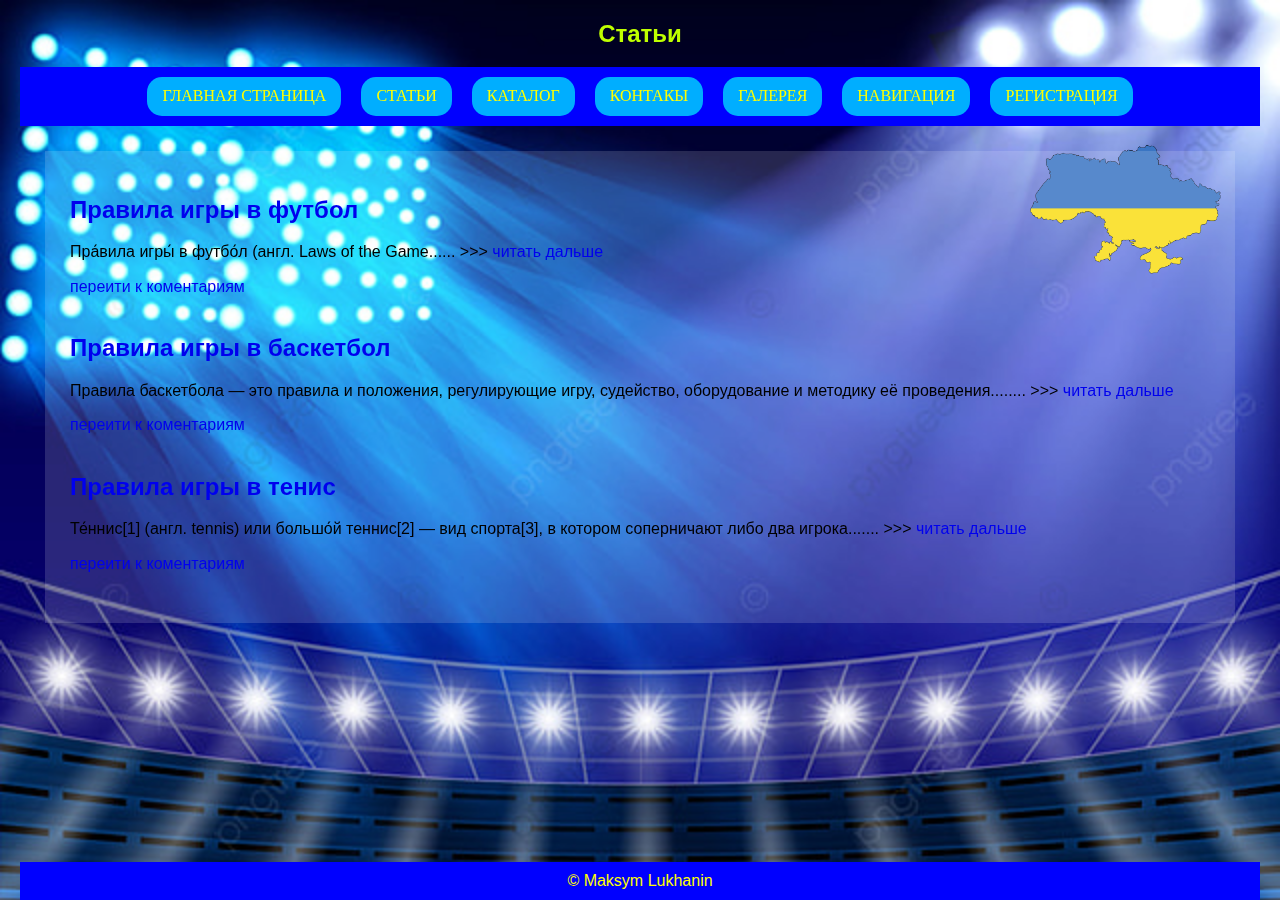
<file: pages/articles.html>
<!DOCTYPE html>
<html lang="en">

<head>
  <meta charset="UTF-8">
  <meta http-equiv="X-UA-Compatible" content="IE=edge">
  <meta name="viewport" content="width=device-width, initial-scale=1.0">
  <title>Статьи</title>
  <link rel="preconnect" href="https://fonts.googleapis.com">
  <link rel="preconnect" href="https://fonts.gstatic.com" crossorigin>
  <link href="https://fonts.googleapis.com/css2?family=Lato:wght@100;300;400;700&display=swap" rel="stylesheet">
  <link rel="stylesheet" href="../css/normalize.css">
  <link rel="stylesheet" href="../css/style.css">
</head>

<body>

  <div class="container">

    <h2 class="titles">Статьи</h2>

    <nav class="nav">
      <ol class="nav-top">
        <li class="nav-top-item">
          <a class="nav-top-link" href="../index.html">Главная страница</a>
        </li>
        <li class="nav-top-item">
          <a class="nav-top-link" href="articles.html">Статьи</a>
        </li>
        <li class="nav-top-item">
          <a class="nav-top-link" href="catalog.html">Каталог</a>
        </li>
        <li class="nav-top-item">
          <a class="nav-top-link" href="contacts.html">Контакы</a>
        </li>
        <li class="nav-top-item">
          <a class="nav-top-link" href="gallery.html">Галерея</a>
        </li>
        <li class="nav-top-item">
          <a class="nav-top-link" href="page-nav.html">Навигация</a>
        </li>
        <li class="nav-top-item">
          <a class="nav-top-link" href="registration.html">Регистрация</a>
        </li>
      </ol>
    </nav>

    <div class="content">
      <div>
        <h2>
          <a href="articles/football.html">Правила игры в футбол</a>
        </h2>
        <p>
          Пра́вила игры́ в футбо́л (англ. Laws of the Game...... >>>
          <a href="articles/football.html">читать дальше</a>
        </p>
        <div>
          <a href="articles/football.html#coments">переити к коментариям</a>
        </div>
      </div>

      <br>

      <div>
        <h2>
          <a href="articles/basketboll.html">Правила игры в баскетбол</a>
        </h2>
        <p>
          Правила баскетболa — это правила и положения, регулирующие игру, судейство, оборудование и методику её
          проведения........ >>>
          <a href="articles/basketboll.html">читать дальше</a>
        </p>
        <div>
          <a href="articles/basketboll.html#coments">переити к коментариям</a>
        </div>
      </div>

      <br>

      <div>
        <h2>
          <a href="articles/tenis.html">Правила игры в тенис</a>
        </h2>
        <p>
          Те́ннис[1] (англ. tennis) или большо́й теннис[2] — вид спорта[3], в котором соперничают либо два игрока.......
          >>>
          <a href="articles/tenis.html">читать дальше</a>
        </p>
        <div>
          <a href="articles/tenis.html#coments">переити к коментариям</a>
        </div>
      </div>
    </div>


    <footer>
      <div class="copyrate">&copy; Maksym Lukhanin</div>
    </footer>

  </div>

</body>

</html>
</file>
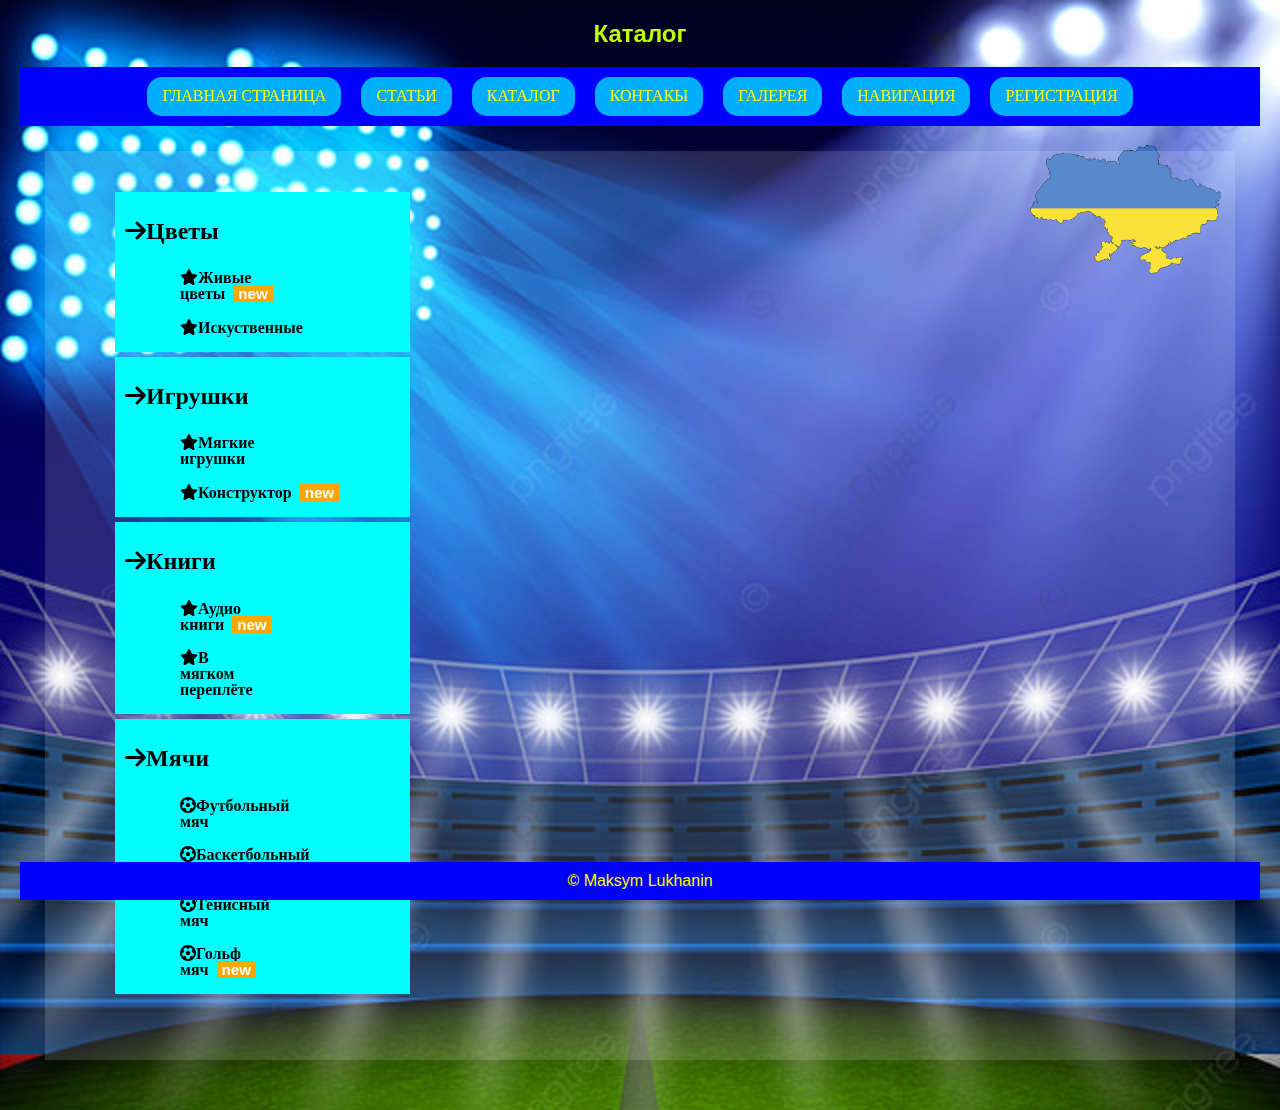
<file: pages/catalog.html>
<!DOCTYPE html>
<html lang="en">

<head>
  <meta charset="UTF-8">
  <meta http-equiv="X-UA-Compatible" content="IE=edge">
  <meta name="viewport" content="width=device-width, initial-scale=1.0">
  <title>Каталог</title>
  <link rel="preconnect" href="https://fonts.googleapis.com">
  <link rel="preconnect" href="https://fonts.gstatic.com" crossorigin>
  <link href="https://fonts.googleapis.com/css2?family=Lato:wght@100;300;400;700&display=swap" rel="stylesheet">
  <link rel="stylesheet" href="https://cdnjs.cloudflare.com/ajax/libs/font-awesome/6.2.1/css/all.min.css">
  <link rel="stylesheet" href="../css/normalize.css">
  <link rel="stylesheet" href="../css/style.css">
</head>

<body>

  <div class="container">

    <h2 class="titles">Каталог</h2>

    <nav class="nav">
      <ol class="nav-top">
        <li class="nav-top-item">
          <a class="nav-top-link" href="../index.html">Главная страница</a>
        </li>
        <li class="nav-top-item">
          <a class="nav-top-link" href="articles.html">Статьи</a>
        </li>
        <li class="nav-top-item">
          <a class="nav-top-link" href="catalog.html">Каталог</a>
        </li>
        <li class="nav-top-item">
          <a class="nav-top-link" href="contacts.html">Контакы</a>
        </li>
        <li class="nav-top-item">
          <a class="nav-top-link" href="gallery.html">Галерея</a>
        </li>
        <li class="nav-top-item">
          <a class="nav-top-link" href="page-nav.html">Навигация</a>
        </li>
        <li class="nav-top-item">
          <a class="nav-top-link" href="registration.html">Регистрация</a>
        </li>
      </ol>
    </nav>

    <div class="content">


      <ul>

        <li class="catalog-style">
          <h2>
            <i class="fa-solid fa-arrow-right">Цветы</i>
          </h2>
          <ul>
            <li class="catalog-style">
              <i class="fa-sharp fa-solid fa-star new">Живые цветы</i>
            </li>
            <li class="catalog-style">
              <i class="fa-sharp fa-solid fa-star">Искуственные</i>
            </li>
          </ul>
        </li>

        <li class="catalog-style">
          <h2>
            <i class="fa-solid fa-arrow-right">Игрушки</i>
          </h2>
          <ul>
            <li class="catalog-style">
              <i class="fa-sharp fa-solid fa-star">Мягкие игрушки</i>
            </li>
            <li class="catalog-style">
              <i class="fa-sharp fa-solid fa-star new">Конструктор</i>
            </li>
          </ul>
        </li>

        <li class="catalog-style">
          <h2>
            <i class="fa-solid fa-arrow-right">Книги</i>
          </h2>
          <ul>
            <li class="catalog-style">
              <i class="fa-sharp fa-solid fa-star new">Аудио книги</i>
            </li>
            <li class="catalog-style">
              <i class="fa-sharp fa-solid fa-star">В мягком переплёте</i>
            </li>
          </ul>
        </li>

        <li class="catalog-style">
          <h2>
            <i class="fa-solid fa-arrow-right">Мячи</i>
          </h2>
          <ul>
            <li class="catalog-style">
              <i class="fa-sharp fa-solid fa-futbol">Футбольный мяч</i>
            </li>
            <li class="catalog-style">
              <i class="fa-sharp fa-solid fa-futbol">Баскетбольный мяч</i>
            </li>
            <li class="catalog-style">
              <i class="fa-sharp fa-solid fa-futbol">Тенисный мяч</i>
            </li>
            <li class="catalog-style">
              <i class="fa-sharp fa-solid fa-futbol new">Гольф мяч</i>
            </li>
          </ul>
        </li>

      </ul>


    </div>

    <footer>
      <div class="copyrate">&copy; Maksym Lukhanin</div>
    </footer>

  </div>

</body>

</html>
</file>
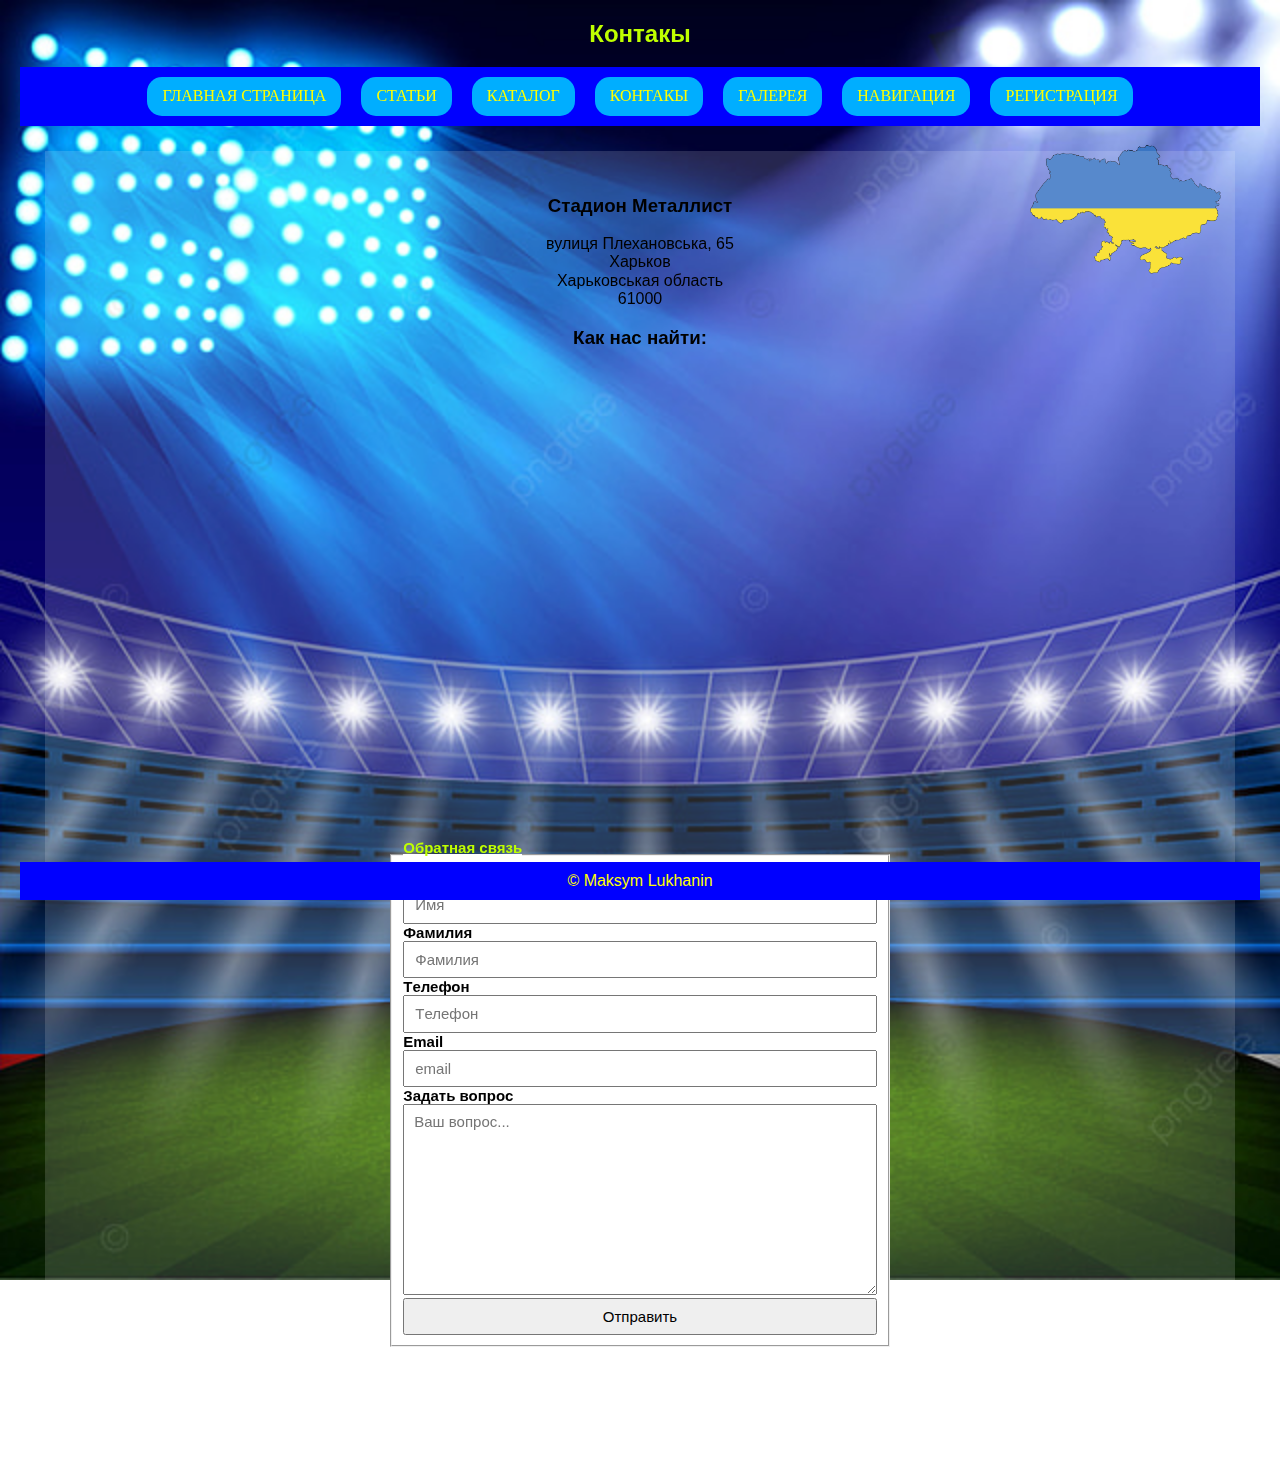
<file: pages/contacts.html>
<!DOCTYPE html>
<html lang="en">

<head>
  <meta charset="UTF-8">
  <meta http-equiv="X-UA-Compatible" content="IE=edge">
  <meta name="viewport" content="width=device-width, initial-scale=1.0">
  <title>Контакы</title>
  <link rel="preconnect" href="https://fonts.googleapis.com">
  <link rel="preconnect" href="https://fonts.gstatic.com" crossorigin>
  <link href="https://fonts.googleapis.com/css2?family=Lato:wght@100;300;400;700&display=swap" rel="stylesheet">
  <link rel="stylesheet" href="../css/normalize.css">
  <link rel="stylesheet" href="../css/style.css">
</head>

<body>

  <div class="container">

    <h2 class="titles">Контакы</h2>

    <nav class="nav">
      <ol class="nav-top">
        <li class="nav-top-item">
          <a class="nav-top-link" href="../index.html">Главная страница</a>
        </li>
        <li class="nav-top-item">
          <a class="nav-top-link" href="articles.html">Статьи</a>
        </li>
        <li class="nav-top-item">
          <a class="nav-top-link" href="catalog.html">Каталог</a>
        </li>
        <li class="nav-top-item">
          <a class="nav-top-link" href="contacts.html">Контакы</a>
        </li>
        <li class="nav-top-item">
          <a class="nav-top-link" href="gallery.html">Галерея</a>
        </li>
        <li class="nav-top-item">
          <a class="nav-top-link" href="page-nav.html">Навигация</a>
        </li>
        <li class="nav-top-item">
          <a class="nav-top-link" href="registration.html">Регистрация</a>
        </li>
      </ol>
    </nav>

    <div class="content">

      <div class="cont">

        <div>
          <h3>Стадион Металлист</h3>
          <p>вулиця Плехановська, 65 <br> Харьков <br> Харьковськая область <br> 61000</p>
        </div>

        <div>
          <h3>Как нас найти:</h3>
          <iframe
            src="https://www.google.com/maps/embed?pb=!1m18!1m12!1m3!1d2565.6257021283195!2d36.25935921571446!3d49.980877579413395!2m3!1f0!2f0!3f0!3m2!1i1024!2i768!4f13.1!3m3!1m2!1s0x4127a084fb705883%3A0x1d75da3fa9345f06!2z0JzQtdGC0LDQu9C70LjRgdGC!5e0!3m2!1sru!2sua!4v1668761960587!5m2!1sru!2sua"
            width="600" height="450" style="border:0;" allowfullscreen="" loading="lazy"
            referrerpolicy="no-referrer-when-downgrade"></iframe>
        </div>

      </div>

      <fieldset>
        <legend>Обратная связь</legend>

        <form action="https://tests.fomenko.top/echo/index.php" method="get">

          <div>
            <label for="name">Имя</label>
            <input id="name" name="name" placeholder="Имя" type="text">
          </div>

          <div>
            <label for="surname">Фамилия</label>
            <input id="surname" name="surname" placeholder="Фамилия" type="text">
          </div>

          <div>
            <label for="telf">Tелефон</label>
            <input id="telf" name="telf" placeholder="Tелефон" type="text">
          </div>

          <div>
            <label for="maile">Email</label>
            <input id="maile" name="maile" placeholder="email" type="text">
          </div>

          <div>
            <label for="txte">Задать вопрос</label>
            <textarea name="txte" id="txte" cols="40" rows="10" placeholder="Ваш вопрос..."></textarea>
          </div>

          <div>
            <button type="submit">Отправить</button>
          </div>

        </form>
      </fieldset>

    </div>

    <footer>
      <div class="copyrate">&copy; Maksym Lukhanin</div>
    </footer>

  </div>

</body>

</html>
</file>
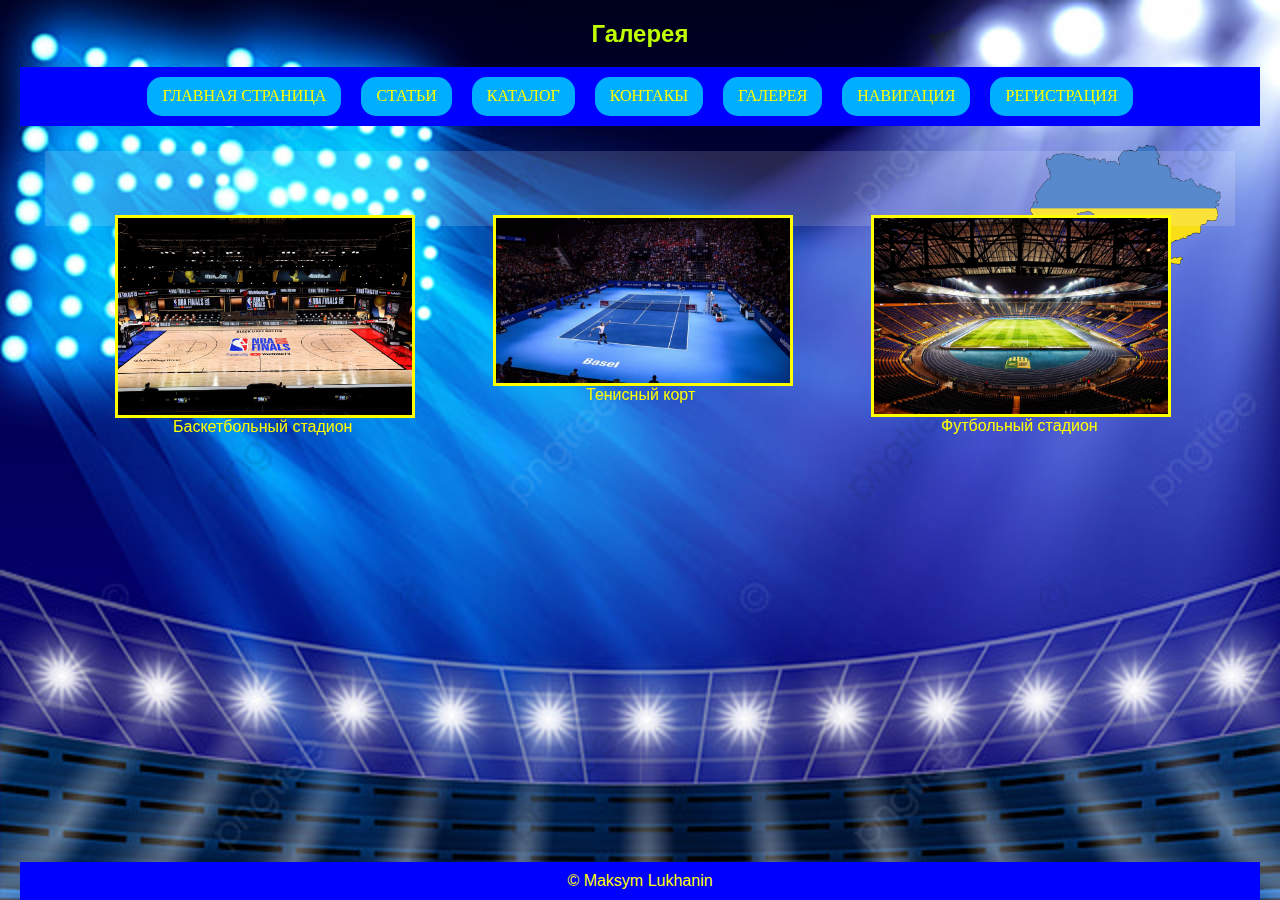
<file: pages/gallery.html>
<!DOCTYPE html>
<html lang="en">

<head>
  <meta charset="UTF-8">
  <meta http-equiv="X-UA-Compatible" content="IE=edge">
  <meta name="viewport" content="width=device-width, initial-scale=1.0">
  <title>Галерея</title>
  <link rel="preconnect" href="https://fonts.googleapis.com">
  <link rel="preconnect" href="https://fonts.gstatic.com" crossorigin>
  <link href="https://fonts.googleapis.com/css2?family=Lato:wght@100;300;400;700&display=swap" rel="stylesheet">
  <link rel="stylesheet" href="../css/normalize.css">
  <link rel="stylesheet" href="../css/style.css">
</head>

<body>

  <div class="container">

    <h2 class="titles">Галерея</h2>

    <nav class="nav">
      <ol class="nav-top">
        <li class="nav-top-item">
          <a class="nav-top-link" href="../index.html">Главная страница</a>
        </li>
        <li class="nav-top-item">
          <a class="nav-top-link" href="articles.html">Статьи</a>
        </li>
        <li class="nav-top-item">
          <a class="nav-top-link" href="catalog.html">Каталог</a>
        </li>
        <li class="nav-top-item">
          <a class="nav-top-link" href="contacts.html">Контакы</a>
        </li>
        <li class="nav-top-item">
          <a class="nav-top-link" href="gallery.html">Галерея</a>
        </li>
        <li class="nav-top-item">
          <a class="nav-top-link" href="page-nav.html">Навигация</a>
        </li>
        <li class="nav-top-item">
          <a class="nav-top-link" href="registration.html">Регистрация</a>
        </li>
      </ol>
    </nav>

    <div class="content">

      <div class="picture-frame">
        <a href="../img/football.jpeg">
          <img class="picture-frame-img" src="../img/football.jpeg" alt="Футбольный стадион" width="300">
          <span class="soccer-fields">Футбольный стадион</span>
        </a>
      </div>

      <div class="picture-frame">
        <a href="../img/-desktop-swiss-indoors-basel-2022-MB1-DAIMANI-VIP-Tickets.jpg">
          <img class="picture-frame-img" src="../img/-desktop-swiss-indoors-basel-2022-MB1-DAIMANI-VIP-Tickets.jpg"
            alt="Тенисный корт" width="300">
          <span class="tennis-court">Тенисный корт</span>
        </a>
      </div>

      <div class="picture-frame">
        <a href="../img/basketball.jpeg">
          <img class="picture-frame-img" src="../img/basketball.jpeg" alt="Баскетбольный стадион" width="300">
          <span class="Basketball-court">Баскетбольный стадион</span>
        </a>
      </div>

    </div>

    <footer>
      <div class="copyrate">&copy; Maksym Lukhanin</div>
    </footer>

  </div>

</body>

</html>
</file>
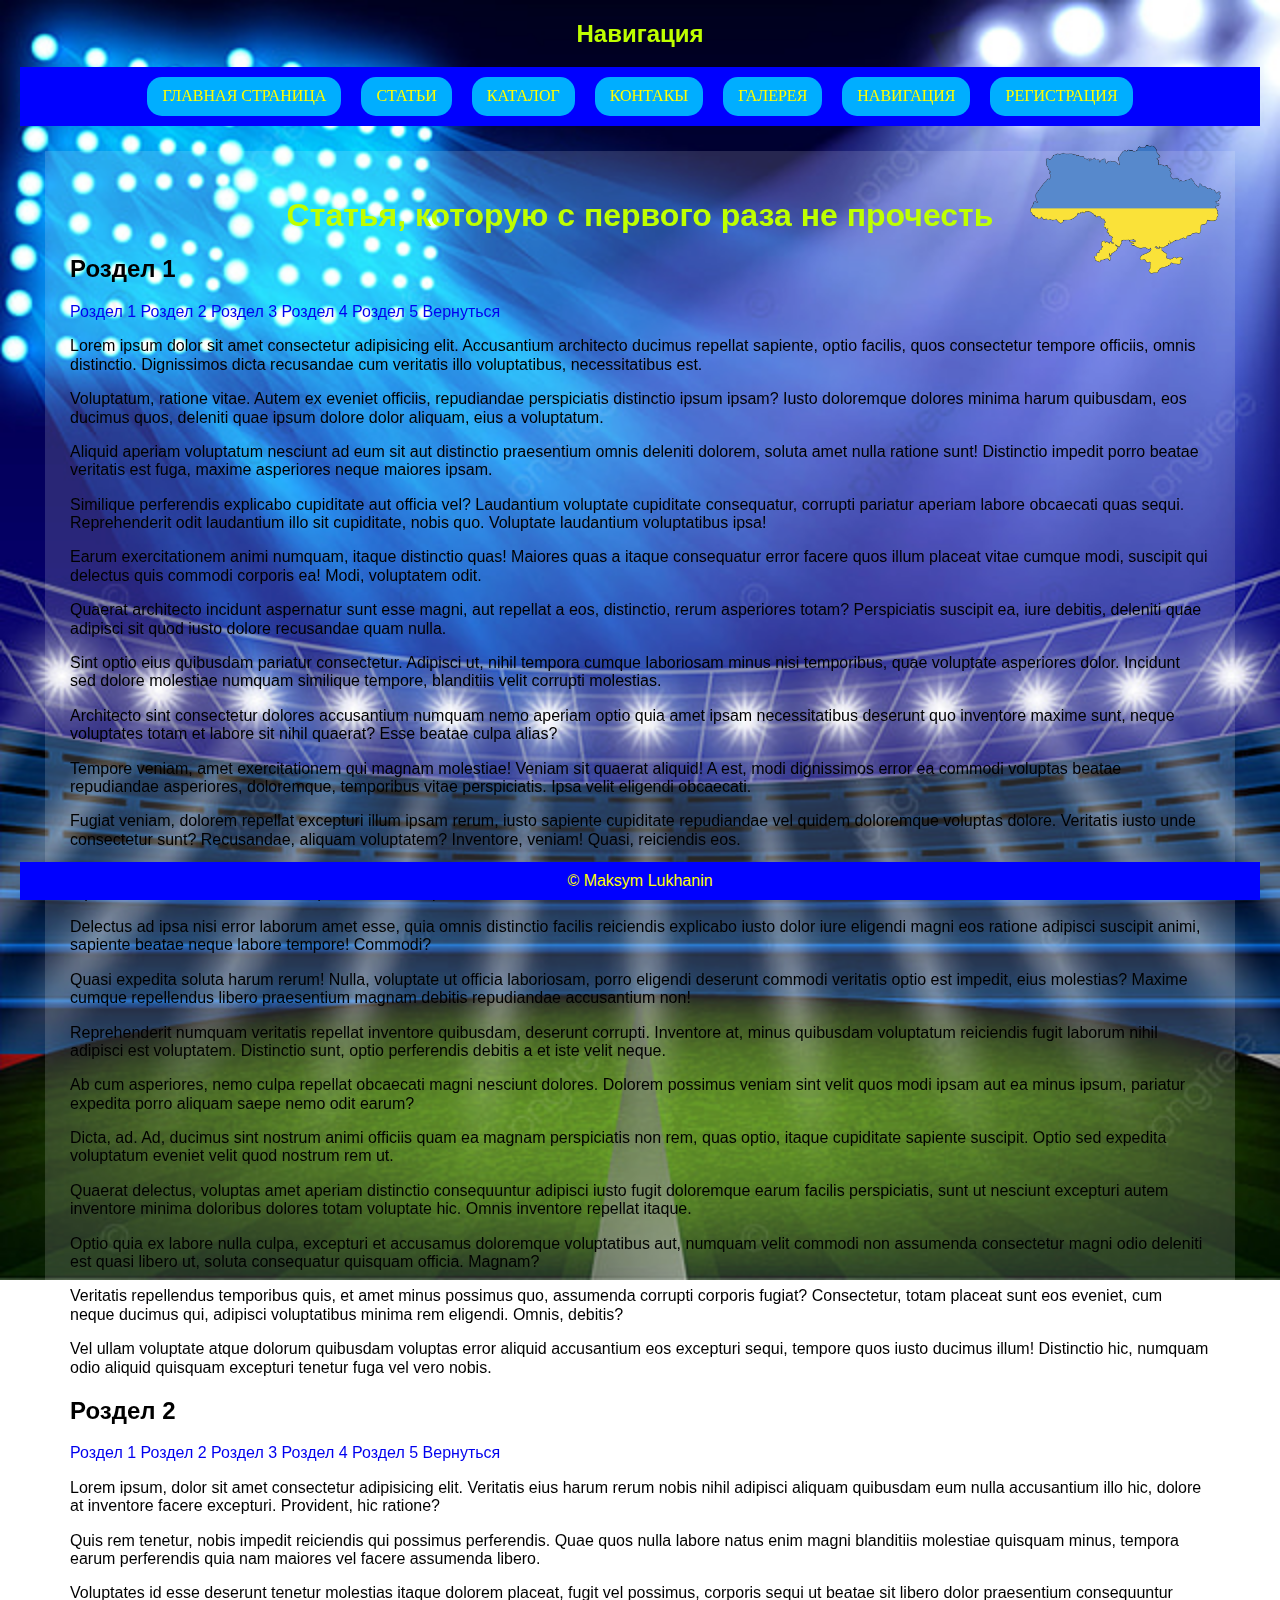
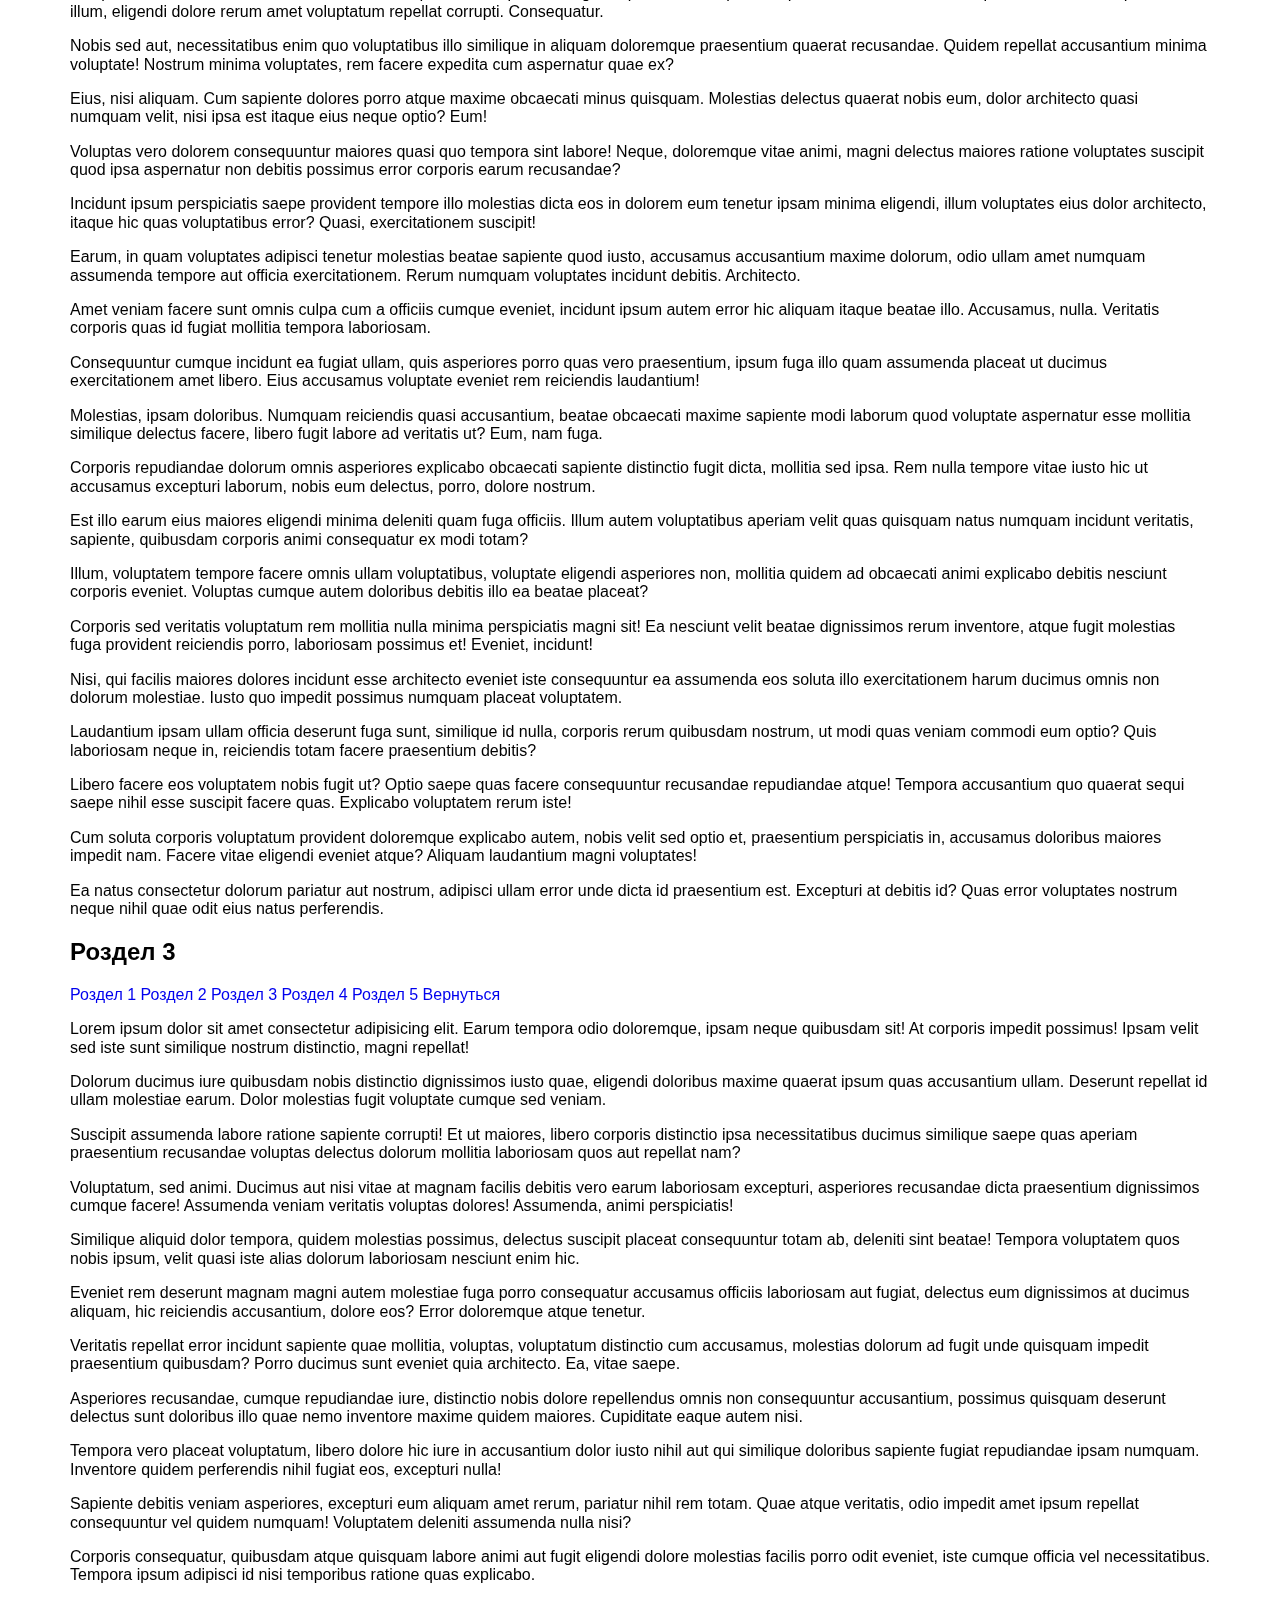
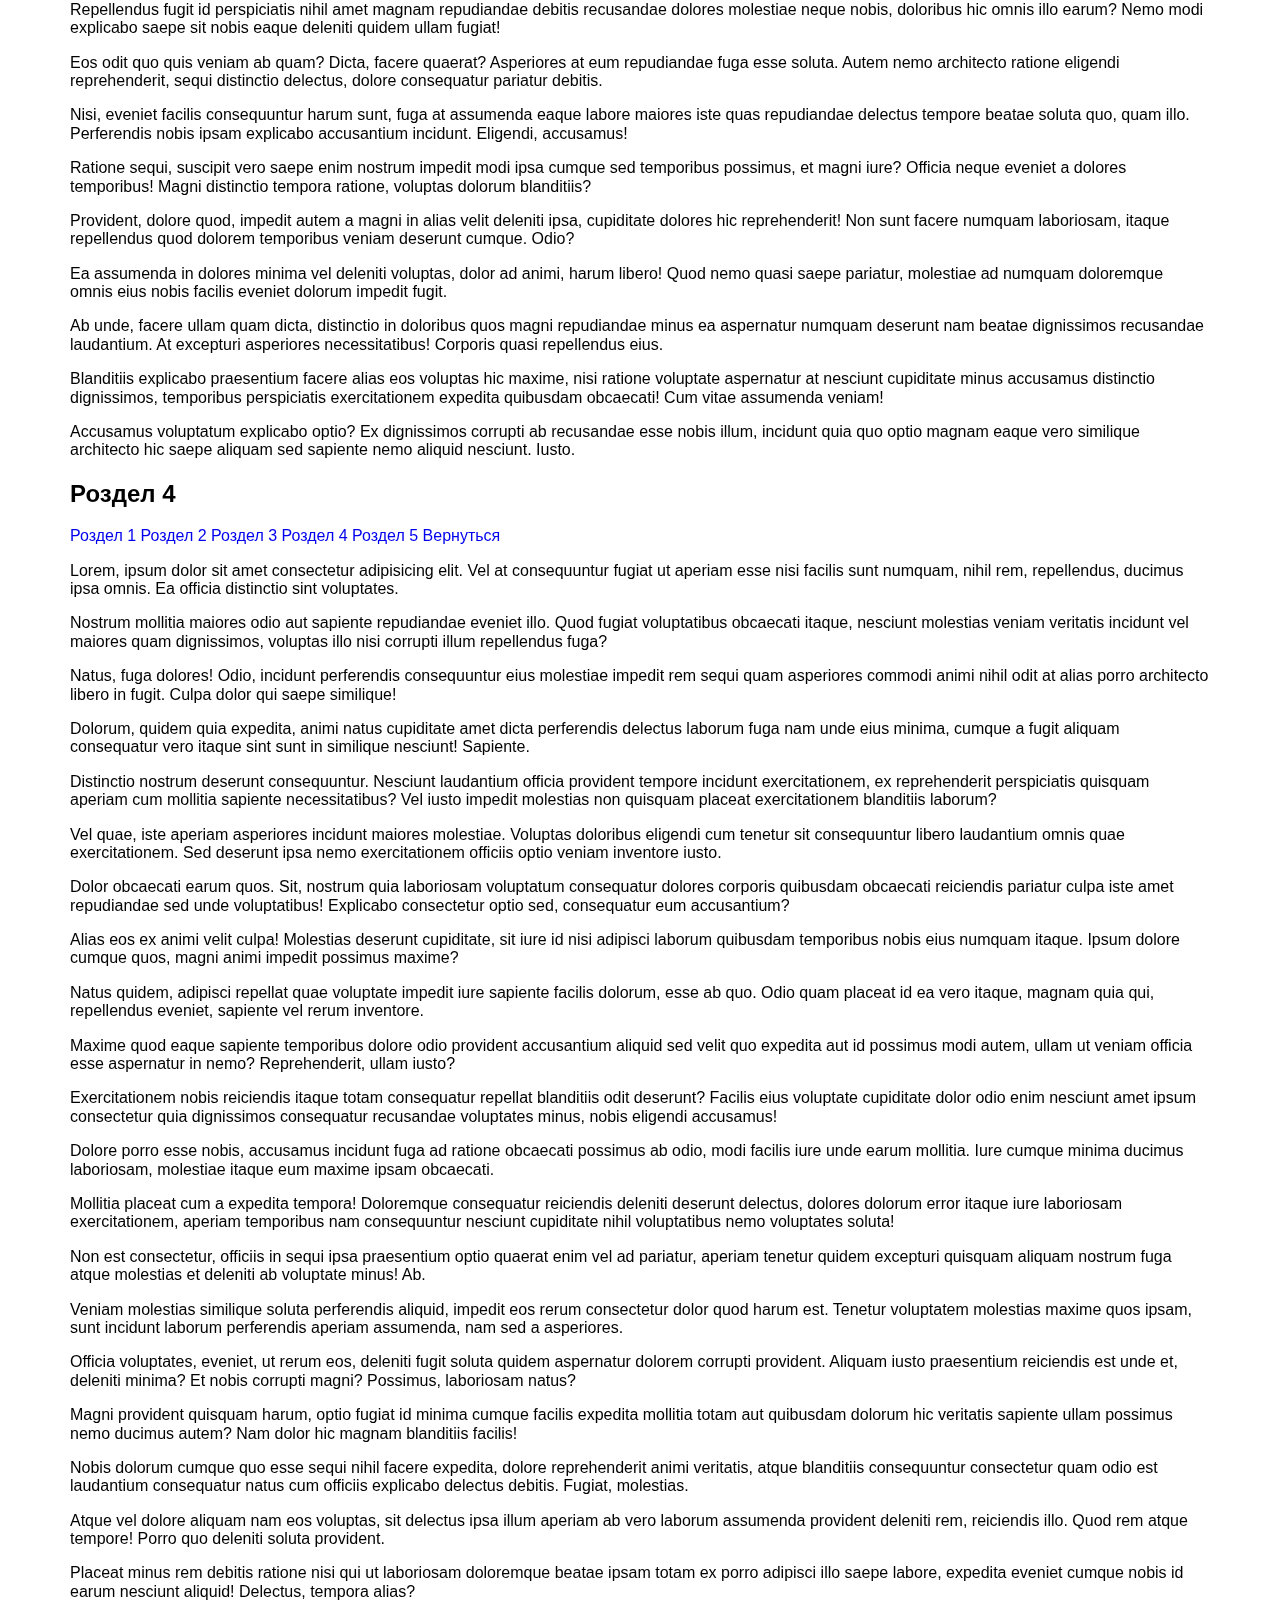
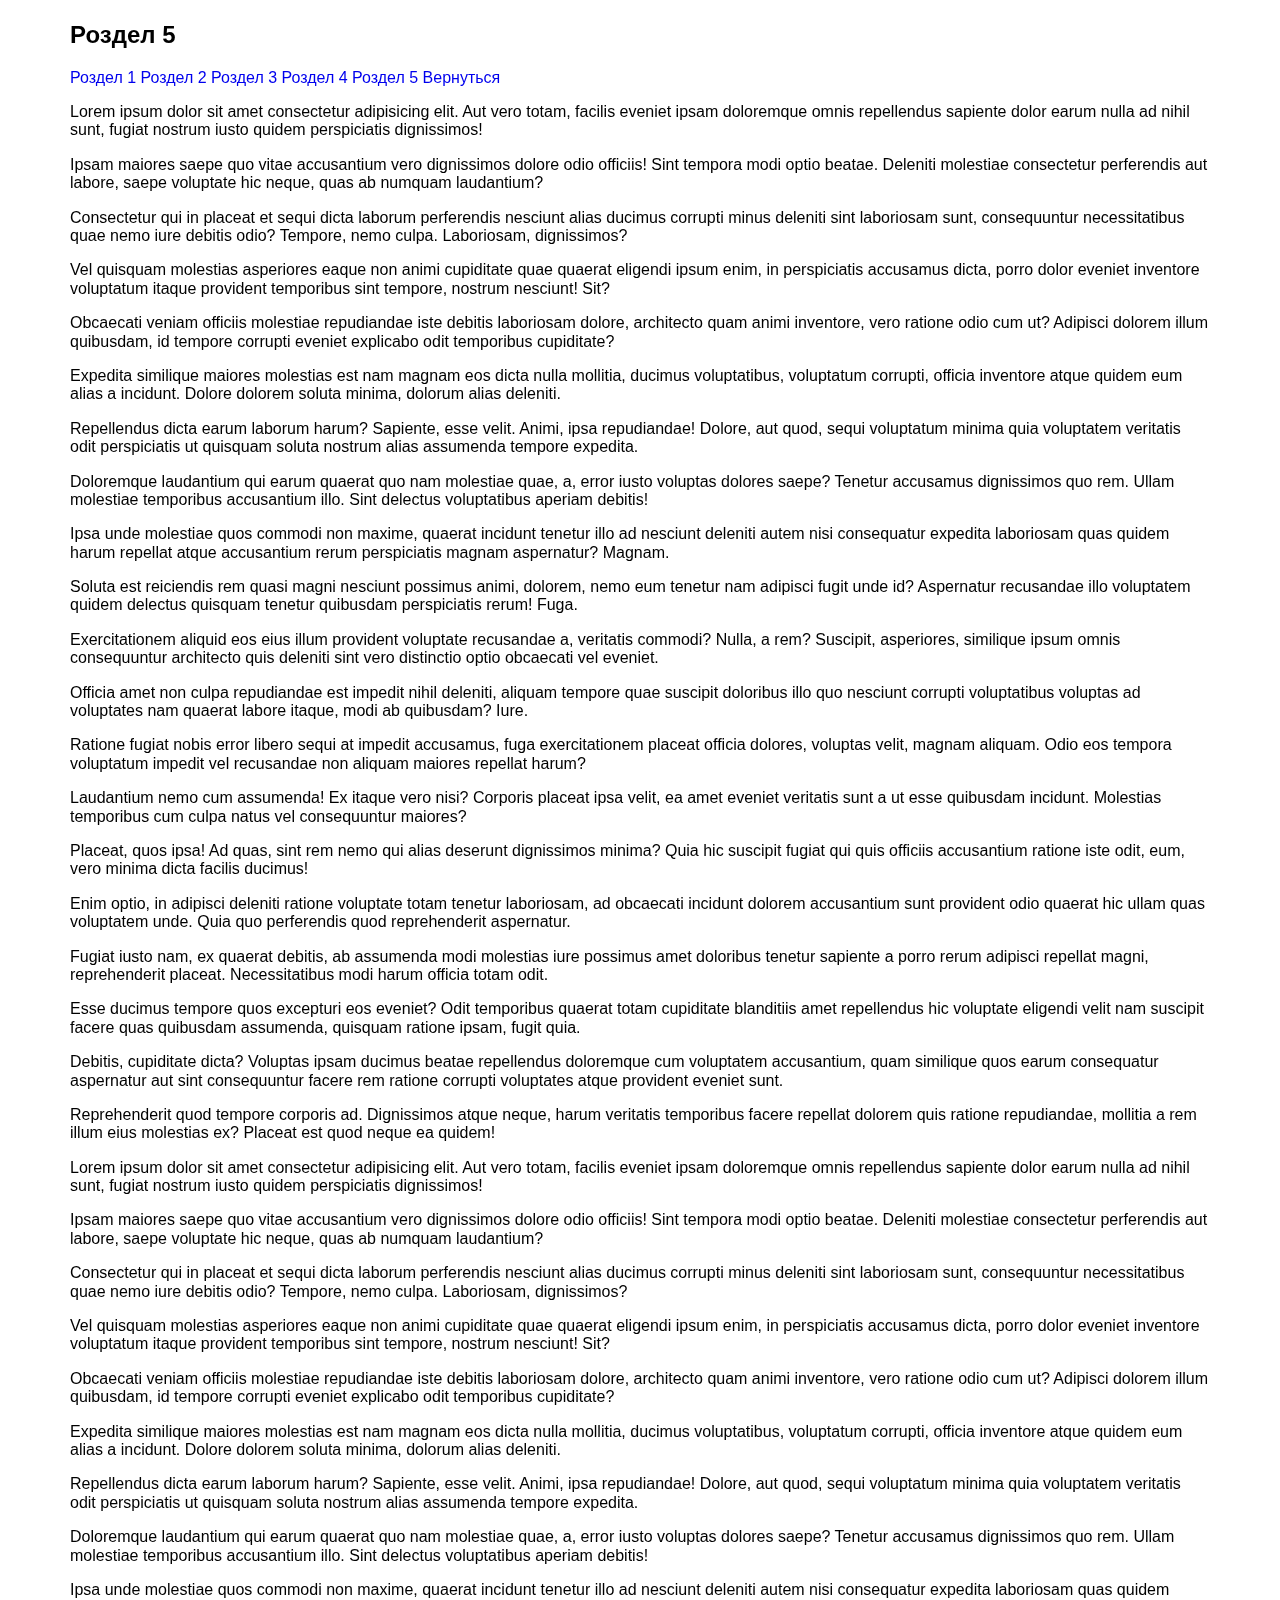
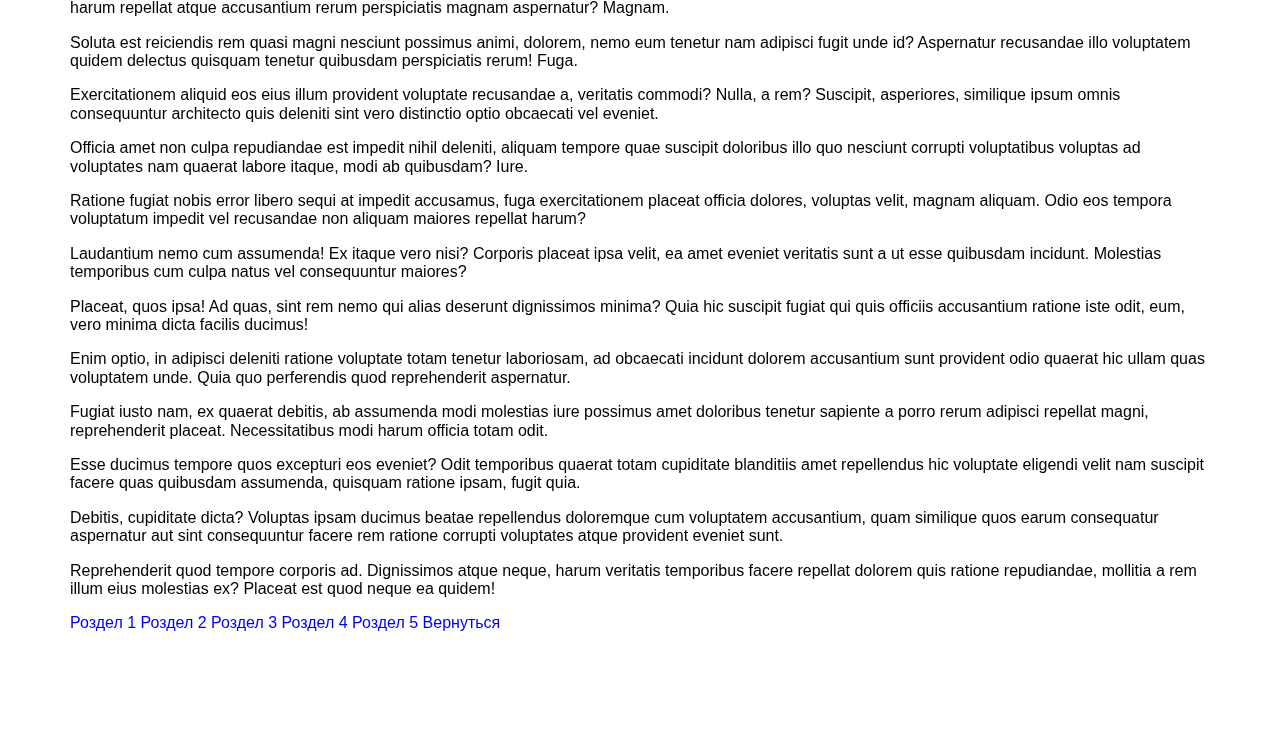
<file: pages/page-nav.html>
<!DOCTYPE html>
<html lang="zxx">

<head>
  <meta charset="UTF-8">
  <meta http-equiv="X-UA-Compatible" content="IE=edge">
  <meta name="viewport" content="width=device-width, initial-scale=1.0">
  <title>Навигация</title>
  <link rel="preconnect" href="https://fonts.googleapis.com">
  <link rel="preconnect" href="https://fonts.gstatic.com" crossorigin>
  <link href="https://fonts.googleapis.com/css2?family=Lato:wght@100;300;400;700&display=swap" rel="stylesheet">
  <link rel="stylesheet" href="../css/normalize.css">
  <link rel="stylesheet" href="../css/style.css">
</head>

<body>

  <div class="container">

    <h2 class="titles">Навигация</h2>

    <nav class="nav">
      <ol class="nav-top">
        <li class="nav-top-item">
          <a class="nav-top-link" href="../index.html">Главная страница</a>
        </li>
        <li class="nav-top-item">
          <a class="nav-top-link" href="articles.html">Статьи</a>
        </li>
        <li class="nav-top-item">
          <a class="nav-top-link" href="catalog.html">Каталог</a>
        </li>
        <li class="nav-top-item">
          <a class="nav-top-link" href="contacts.html">Контакы</a>
        </li>
        <li class="nav-top-item">
          <a class="nav-top-link" href="gallery.html">Галерея</a>
        </li>
        <li class="nav-top-item">
          <a class="nav-top-link" href="page-nav.html">Навигация</a>
        </li>
        <li class="nav-top-item">
          <a class="nav-top-link" href="registration.html">Регистрация</a>
        </li>
      </ol>
    </nav>

    <div class="content">

      <h1 id="top">Статья, которую с первого раза не прочесть</h1>

      <h2 id="part-1"> Роздел 1</h2>

      <div>
        <a href="#part-1">Роздел 1</a>
        <a href="#part-2">Роздел 2</a>
        <a href="#part-3">Роздел 3</a>
        <a href="#part-4">Роздел 4</a>
        <a href="#part-5">Роздел 5</a>
        <a href="#top">Вернуться</a>
      </div>

      <p>Lorem ipsum dolor sit amet consectetur adipisicing elit. Accusantium architecto ducimus repellat sapiente,
        optio
        facilis, quos consectetur tempore officiis, omnis distinctio. Dignissimos dicta recusandae cum veritatis illo
        voluptatibus, necessitatibus est.</p>
      <p>Voluptatum, ratione vitae. Autem ex eveniet officiis, repudiandae perspiciatis distinctio ipsum ipsam? Iusto
        doloremque dolores minima harum quibusdam, eos ducimus quos, deleniti quae ipsum dolore dolor aliquam, eius a
        voluptatum.</p>
      <p>Aliquid aperiam voluptatum nesciunt ad eum sit aut distinctio praesentium omnis deleniti dolorem, soluta amet
        nulla
        ratione sunt! Distinctio impedit porro beatae veritatis est fuga, maxime asperiores neque maiores ipsam.</p>
      <p>Similique perferendis explicabo cupiditate aut officia vel? Laudantium voluptate cupiditate consequatur,
        corrupti
        pariatur aperiam labore obcaecati quas sequi. Reprehenderit odit laudantium illo sit cupiditate, nobis quo.
        Voluptate laudantium voluptatibus ipsa!</p>
      <p>Earum exercitationem animi numquam, itaque distinctio quas! Maiores quas a itaque consequatur error facere quos
        illum placeat vitae cumque modi, suscipit qui delectus quis commodi corporis ea! Modi, voluptatem odit.</p>
      <p>Quaerat architecto incidunt aspernatur sunt esse magni, aut repellat a eos, distinctio, rerum asperiores totam?
        Perspiciatis suscipit ea, iure debitis, deleniti quae adipisci sit quod iusto dolore recusandae quam nulla.</p>
      <p>Sint optio eius quibusdam pariatur consectetur. Adipisci ut, nihil tempora cumque laboriosam minus nisi
        temporibus,
        quae voluptate asperiores dolor. Incidunt sed dolore molestiae numquam similique tempore, blanditiis velit
        corrupti
        molestias.</p>
      <p>Architecto sint consectetur dolores accusantium numquam nemo aperiam optio quia amet ipsam necessitatibus
        deserunt
        quo inventore maxime sunt, neque voluptates totam et labore sit nihil quaerat? Esse beatae culpa alias?</p>
      <p>Tempore veniam, amet exercitationem qui magnam molestiae! Veniam sit quaerat aliquid! A est, modi dignissimos
        error
        ea commodi voluptas beatae repudiandae asperiores, doloremque, temporibus vitae perspiciatis. Ipsa velit
        eligendi
        obcaecati.</p>
      <p>Fugiat veniam, dolorem repellat excepturi illum ipsam rerum, iusto sapiente cupiditate repudiandae vel quidem
        doloremque voluptas dolore. Veritatis iusto unde consectetur sunt? Recusandae, aliquam voluptatem? Inventore,
        veniam! Quasi, reiciendis eos.</p>
      <p>Similique, eum enim. Repellat eos cumque dolor hic consectetur. Ex delectus eos facere aperiam tempore neque
        dolorum, corporis totam quidem possimus reprehenderit inventore animi vel, quas tenetur tempora doloribus et?
      </p>
      <p>Delectus ad ipsa nisi error laborum amet esse, quia omnis distinctio facilis reiciendis explicabo iusto dolor
        iure
        eligendi magni eos ratione adipisci suscipit animi, sapiente beatae neque labore tempore! Commodi?</p>
      <p>Quasi expedita soluta harum rerum! Nulla, voluptate ut officia laboriosam, porro eligendi deserunt commodi
        veritatis optio est impedit, eius molestias? Maxime cumque repellendus libero praesentium magnam debitis
        repudiandae
        accusantium non!</p>
      <p>Reprehenderit numquam veritatis repellat inventore quibusdam, deserunt corrupti. Inventore at, minus quibusdam
        voluptatum reiciendis fugit laborum nihil adipisci est voluptatem. Distinctio sunt, optio perferendis debitis a
        et
        iste velit neque.</p>
      <p>Ab cum asperiores, nemo culpa repellat obcaecati magni nesciunt dolores. Dolorem possimus veniam sint velit
        quos
        modi ipsam aut ea minus ipsum, pariatur expedita porro aliquam saepe nemo odit earum?</p>
      <p>Dicta, ad. Ad, ducimus sint nostrum animi officiis quam ea magnam perspiciatis non rem, quas optio, itaque
        cupiditate sapiente suscipit. Optio sed expedita voluptatum eveniet velit quod nostrum rem ut.</p>
      <p>Quaerat delectus, voluptas amet aperiam distinctio consequuntur adipisci iusto fugit doloremque earum facilis
        perspiciatis, sunt ut nesciunt excepturi autem inventore minima doloribus dolores totam voluptate hic. Omnis
        inventore repellat itaque.</p>
      <p>Optio quia ex labore nulla culpa, excepturi et accusamus doloremque voluptatibus aut, numquam velit commodi non
        assumenda consectetur magni odio deleniti est quasi libero ut, soluta consequatur quisquam officia. Magnam?</p>
      <p>Veritatis repellendus temporibus quis, et amet minus possimus quo, assumenda corrupti corporis fugiat?
        Consectetur,
        totam placeat sunt eos eveniet, cum neque ducimus qui, adipisci voluptatibus minima rem eligendi. Omnis,
        debitis?
      </p>
      <p>Vel ullam voluptate atque dolorum quibusdam voluptas error aliquid accusantium eos excepturi sequi, tempore
        quos
        iusto ducimus illum! Distinctio hic, numquam odio aliquid quisquam excepturi tenetur fuga vel vero nobis.</p>

      <h2 id="part-2"> Роздел 2</h2>

      <div>
        <a href="#part-1">Роздел 1</a>
        <a href="#part-2">Роздел 2</a>
        <a href="#part-3">Роздел 3</a>
        <a href="#part-4">Роздел 4</a>
        <a href="#part-5">Роздел 5</a>
        <a href="#top">Вернуться</a>
      </div>

      <p>Lorem ipsum, dolor sit amet consectetur adipisicing elit. Veritatis eius harum rerum nobis nihil adipisci
        aliquam
        quibusdam eum nulla accusantium illo hic, dolore at inventore facere excepturi. Provident, hic ratione?</p>
      <p>Quis rem tenetur, nobis impedit reiciendis qui possimus perferendis. Quae quos nulla labore natus enim magni
        blanditiis molestiae quisquam minus, tempora earum perferendis quia nam maiores vel facere assumenda libero.</p>
      <p>Voluptates id esse deserunt tenetur molestias itaque dolorem placeat, fugit vel possimus, corporis sequi ut
        beatae
        sit libero dolor praesentium consequuntur illum, eligendi dolore rerum amet voluptatum repellat corrupti.
        Consequatur.</p>
      <p>Nobis sed aut, necessitatibus enim quo voluptatibus illo similique in aliquam doloremque praesentium quaerat
        recusandae. Quidem repellat accusantium minima voluptate! Nostrum minima voluptates, rem facere expedita cum
        aspernatur quae ex?</p>
      <p>Eius, nisi aliquam. Cum sapiente dolores porro atque maxime obcaecati minus quisquam. Molestias delectus
        quaerat
        nobis eum, dolor architecto quasi numquam velit, nisi ipsa est itaque eius neque optio? Eum!</p>
      <p>Voluptas vero dolorem consequuntur maiores quasi quo tempora sint labore! Neque, doloremque vitae animi, magni
        delectus maiores ratione voluptates suscipit quod ipsa aspernatur non debitis possimus error corporis earum
        recusandae?</p>
      <p>Incidunt ipsum perspiciatis saepe provident tempore illo molestias dicta eos in dolorem eum tenetur ipsam
        minima
        eligendi, illum voluptates eius dolor architecto, itaque hic quas voluptatibus error? Quasi, exercitationem
        suscipit!</p>
      <p>Earum, in quam voluptates adipisci tenetur molestias beatae sapiente quod iusto, accusamus accusantium maxime
        dolorum, odio ullam amet numquam assumenda tempore aut officia exercitationem. Rerum numquam voluptates incidunt
        debitis. Architecto.</p>
      <p>Amet veniam facere sunt omnis culpa cum a officiis cumque eveniet, incidunt ipsum autem error hic aliquam
        itaque
        beatae illo. Accusamus, nulla. Veritatis corporis quas id fugiat mollitia tempora laboriosam.</p>
      <p>Consequuntur cumque incidunt ea fugiat ullam, quis asperiores porro quas vero praesentium, ipsum fuga illo quam
        assumenda placeat ut ducimus exercitationem amet libero. Eius accusamus voluptate eveniet rem reiciendis
        laudantium!
      </p>
      <p>Molestias, ipsam doloribus. Numquam reiciendis quasi accusantium, beatae obcaecati maxime sapiente modi laborum
        quod voluptate aspernatur esse mollitia similique delectus facere, libero fugit labore ad veritatis ut? Eum, nam
        fuga.</p>
      <p>Corporis repudiandae dolorum omnis asperiores explicabo obcaecati sapiente distinctio fugit dicta, mollitia sed
        ipsa. Rem nulla tempore vitae iusto hic ut accusamus excepturi laborum, nobis eum delectus, porro, dolore
        nostrum.
      </p>
      <p>Est illo earum eius maiores eligendi minima deleniti quam fuga officiis. Illum autem voluptatibus aperiam velit
        quas quisquam natus numquam incidunt veritatis, sapiente, quibusdam corporis animi consequatur ex modi totam?
      </p>
      <p>Illum, voluptatem tempore facere omnis ullam voluptatibus, voluptate eligendi asperiores non, mollitia quidem
        ad
        obcaecati animi explicabo debitis nesciunt corporis eveniet. Voluptas cumque autem doloribus debitis illo ea
        beatae
        placeat?</p>
      <p>Corporis sed veritatis voluptatum rem mollitia nulla minima perspiciatis magni sit! Ea nesciunt velit beatae
        dignissimos rerum inventore, atque fugit molestias fuga provident reiciendis porro, laboriosam possimus et!
        Eveniet,
        incidunt!</p>
      <p>Nisi, qui facilis maiores dolores incidunt esse architecto eveniet iste consequuntur ea assumenda eos soluta
        illo
        exercitationem harum ducimus omnis non dolorum molestiae. Iusto quo impedit possimus numquam placeat voluptatem.
      </p>
      <p>Laudantium ipsam ullam officia deserunt fuga sunt, similique id nulla, corporis rerum quibusdam nostrum, ut
        modi
        quas veniam commodi eum optio? Quis laboriosam neque in, reiciendis totam facere praesentium debitis?</p>
      <p>Libero facere eos voluptatem nobis fugit ut? Optio saepe quas facere consequuntur recusandae repudiandae atque!
        Tempora accusantium quo quaerat sequi saepe nihil esse suscipit facere quas. Explicabo voluptatem rerum iste!
      </p>
      <p>Cum soluta corporis voluptatum provident doloremque explicabo autem, nobis velit sed optio et, praesentium
        perspiciatis in, accusamus doloribus maiores impedit nam. Facere vitae eligendi eveniet atque? Aliquam
        laudantium
        magni voluptates!</p>
      <p>Ea natus consectetur dolorum pariatur aut nostrum, adipisci ullam error unde dicta id praesentium est.
        Excepturi
        at
        debitis id? Quas error voluptates nostrum neque nihil quae odit eius natus perferendis.</p>

      <h2 id="part-3"> Роздел 3</h2>

      <div>
        <a href="#part-1">Роздел 1</a>
        <a href="#part-2">Роздел 2</a>
        <a href="#part-3">Роздел 3</a>
        <a href="#part-4">Роздел 4</a>
        <a href="#part-5">Роздел 5</a>
        <a href="#top">Вернуться</a>
      </div>

      <p>Lorem ipsum dolor sit amet consectetur adipisicing elit. Earum tempora odio doloremque, ipsam neque quibusdam
        sit!
        At corporis impedit possimus! Ipsam velit sed iste sunt similique nostrum distinctio, magni repellat!</p>
      <p>Dolorum ducimus iure quibusdam nobis distinctio dignissimos iusto quae, eligendi doloribus maxime quaerat ipsum
        quas accusantium ullam. Deserunt repellat id ullam molestiae earum. Dolor molestias fugit voluptate cumque sed
        veniam.</p>
      <p>Suscipit assumenda labore ratione sapiente corrupti! Et ut maiores, libero corporis distinctio ipsa
        necessitatibus
        ducimus similique saepe quas aperiam praesentium recusandae voluptas delectus dolorum mollitia laboriosam quos
        aut
        repellat nam?</p>
      <p>Voluptatum, sed animi. Ducimus aut nisi vitae at magnam facilis debitis vero earum laboriosam excepturi,
        asperiores
        recusandae dicta praesentium dignissimos cumque facere! Assumenda veniam veritatis voluptas dolores! Assumenda,
        animi perspiciatis!</p>
      <p>Similique aliquid dolor tempora, quidem molestias possimus, delectus suscipit placeat consequuntur totam ab,
        deleniti sint beatae! Tempora voluptatem quos nobis ipsum, velit quasi iste alias dolorum laboriosam nesciunt
        enim
        hic.</p>
      <p>Eveniet rem deserunt magnam magni autem molestiae fuga porro consequatur accusamus officiis laboriosam aut
        fugiat,
        delectus eum dignissimos at ducimus aliquam, hic reiciendis accusantium, dolore eos? Error doloremque atque
        tenetur.
      </p>
      <p>Veritatis repellat error incidunt sapiente quae mollitia, voluptas, voluptatum distinctio cum accusamus,
        molestias
        dolorum ad fugit unde quisquam impedit praesentium quibusdam? Porro ducimus sunt eveniet quia architecto. Ea,
        vitae
        saepe.</p>
      <p>Asperiores recusandae, cumque repudiandae iure, distinctio nobis dolore repellendus omnis non consequuntur
        accusantium, possimus quisquam deserunt delectus sunt doloribus illo quae nemo inventore maxime quidem maiores.
        Cupiditate eaque autem nisi.</p>
      <p>Tempora vero placeat voluptatum, libero dolore hic iure in accusantium dolor iusto nihil aut qui similique
        doloribus sapiente fugiat repudiandae ipsam numquam. Inventore quidem perferendis nihil fugiat eos, excepturi
        nulla!
      </p>
      <p>Sapiente debitis veniam asperiores, excepturi eum aliquam amet rerum, pariatur nihil rem totam. Quae atque
        veritatis, odio impedit amet ipsum repellat consequuntur vel quidem numquam! Voluptatem deleniti assumenda nulla
        nisi?</p>
      <p>Corporis consequatur, quibusdam atque quisquam labore animi aut fugit eligendi dolore molestias facilis porro
        odit
        eveniet, iste cumque officia vel necessitatibus. Tempora ipsum adipisci id nisi temporibus ratione quas
        explicabo.
      </p>
      <p>Repellendus fugit id perspiciatis nihil amet magnam repudiandae debitis recusandae dolores molestiae neque
        nobis,
        doloribus hic omnis illo earum? Nemo modi explicabo saepe sit nobis eaque deleniti quidem ullam fugiat!</p>
      <p>Eos odit quo quis veniam ab quam? Dicta, facere quaerat? Asperiores at eum repudiandae fuga esse soluta. Autem
        nemo
        architecto ratione eligendi reprehenderit, sequi distinctio delectus, dolore consequatur pariatur debitis.</p>
      <p>Nisi, eveniet facilis consequuntur harum sunt, fuga at assumenda eaque labore maiores iste quas repudiandae
        delectus tempore beatae soluta quo, quam illo. Perferendis nobis ipsam explicabo accusantium incidunt. Eligendi,
        accusamus!</p>
      <p>Ratione sequi, suscipit vero saepe enim nostrum impedit modi ipsa cumque sed temporibus possimus, et magni
        iure?
        Officia neque eveniet a dolores temporibus! Magni distinctio tempora ratione, voluptas dolorum blanditiis?</p>
      <p>Provident, dolore quod, impedit autem a magni in alias velit deleniti ipsa, cupiditate dolores hic
        reprehenderit!
        Non sunt facere numquam laboriosam, itaque repellendus quod dolorem temporibus veniam deserunt cumque. Odio?</p>
      <p>Ea assumenda in dolores minima vel deleniti voluptas, dolor ad animi, harum libero! Quod nemo quasi saepe
        pariatur,
        molestiae ad numquam doloremque omnis eius nobis facilis eveniet dolorum impedit fugit.</p>
      <p>Ab unde, facere ullam quam dicta, distinctio in doloribus quos magni repudiandae minus ea aspernatur numquam
        deserunt nam beatae dignissimos recusandae laudantium. At excepturi asperiores necessitatibus! Corporis quasi
        repellendus eius.</p>
      <p>Blanditiis explicabo praesentium facere alias eos voluptas hic maxime, nisi ratione voluptate aspernatur at
        nesciunt cupiditate minus accusamus distinctio dignissimos, temporibus perspiciatis exercitationem expedita
        quibusdam obcaecati! Cum vitae assumenda veniam!</p>
      <p>Accusamus voluptatum explicabo optio? Ex dignissimos corrupti ab recusandae esse nobis illum, incidunt quia quo
        optio magnam eaque vero similique architecto hic saepe aliquam sed sapiente nemo aliquid nesciunt. Iusto.</p>

      <h2 id="part-4"> Роздел 4</h2>

      <div>
        <a href="#part-1">Роздел 1</a>
        <a href="#part-2">Роздел 2</a>
        <a href="#part-3">Роздел 3</a>
        <a href="#part-4">Роздел 4</a>
        <a href="#part-5">Роздел 5</a>
        <a href="#top">Вернуться</a>
      </div>

      <p>Lorem, ipsum dolor sit amet consectetur adipisicing elit. Vel at consequuntur fugiat ut aperiam esse nisi
        facilis
        sunt numquam, nihil rem, repellendus, ducimus ipsa omnis. Ea officia distinctio sint voluptates.</p>
      <p>Nostrum mollitia maiores odio aut sapiente repudiandae eveniet illo. Quod fugiat voluptatibus obcaecati itaque,
        nesciunt molestias veniam veritatis incidunt vel maiores quam dignissimos, voluptas illo nisi corrupti illum
        repellendus fuga?</p>
      <p>Natus, fuga dolores! Odio, incidunt perferendis consequuntur eius molestiae impedit rem sequi quam asperiores
        commodi animi nihil odit at alias porro architecto libero in fugit. Culpa dolor qui saepe similique!</p>
      <p>Dolorum, quidem quia expedita, animi natus cupiditate amet dicta perferendis delectus laborum fuga nam unde
        eius
        minima, cumque a fugit aliquam consequatur vero itaque sint sunt in similique nesciunt! Sapiente.</p>
      <p>Distinctio nostrum deserunt consequuntur. Nesciunt laudantium officia provident tempore incidunt
        exercitationem,
        ex
        reprehenderit perspiciatis quisquam aperiam cum mollitia sapiente necessitatibus? Vel iusto impedit molestias
        non
        quisquam placeat exercitationem blanditiis laborum?</p>
      <p>Vel quae, iste aperiam asperiores incidunt maiores molestiae. Voluptas doloribus eligendi cum tenetur sit
        consequuntur libero laudantium omnis quae exercitationem. Sed deserunt ipsa nemo exercitationem officiis optio
        veniam inventore iusto.</p>
      <p>Dolor obcaecati earum quos. Sit, nostrum quia laboriosam voluptatum consequatur dolores corporis quibusdam
        obcaecati reiciendis pariatur culpa iste amet repudiandae sed unde voluptatibus! Explicabo consectetur optio
        sed,
        consequatur eum accusantium?</p>
      <p>Alias eos ex animi velit culpa! Molestias deserunt cupiditate, sit iure id nisi adipisci laborum quibusdam
        temporibus nobis eius numquam itaque. Ipsum dolore cumque quos, magni animi impedit possimus maxime?</p>
      <p>Natus quidem, adipisci repellat quae voluptate impedit iure sapiente facilis dolorum, esse ab quo. Odio quam
        placeat id ea vero itaque, magnam quia qui, repellendus eveniet, sapiente vel rerum inventore.</p>
      <p>Maxime quod eaque sapiente temporibus dolore odio provident accusantium aliquid sed velit quo expedita aut id
        possimus modi autem, ullam ut veniam officia esse aspernatur in nemo? Reprehenderit, ullam iusto?</p>
      <p>Exercitationem nobis reiciendis itaque totam consequatur repellat blanditiis odit deserunt? Facilis eius
        voluptate
        cupiditate dolor odio enim nesciunt amet ipsum consectetur quia dignissimos consequatur recusandae voluptates
        minus,
        nobis eligendi accusamus!</p>
      <p>Dolore porro esse nobis, accusamus incidunt fuga ad ratione obcaecati possimus ab odio, modi facilis iure unde
        earum mollitia. Iure cumque minima ducimus laboriosam, molestiae itaque eum maxime ipsam obcaecati.</p>
      <p>Mollitia placeat cum a expedita tempora! Doloremque consequatur reiciendis deleniti deserunt delectus, dolores
        dolorum error itaque iure laboriosam exercitationem, aperiam temporibus nam consequuntur nesciunt cupiditate
        nihil
        voluptatibus nemo voluptates soluta!</p>
      <p>Non est consectetur, officiis in sequi ipsa praesentium optio quaerat enim vel ad pariatur, aperiam tenetur
        quidem
        excepturi quisquam aliquam nostrum fuga atque molestias et deleniti ab voluptate minus! Ab.</p>
      <p>Veniam molestias similique soluta perferendis aliquid, impedit eos rerum consectetur dolor quod harum est.
        Tenetur
        voluptatem molestias maxime quos ipsam, sunt incidunt laborum perferendis aperiam assumenda, nam sed a
        asperiores.
      </p>
      <p>Officia voluptates, eveniet, ut rerum eos, deleniti fugit soluta quidem aspernatur dolorem corrupti provident.
        Aliquam iusto praesentium reiciendis est unde et, deleniti minima? Et nobis corrupti magni? Possimus, laboriosam
        natus?</p>
      <p>Magni provident quisquam harum, optio fugiat id minima cumque facilis expedita mollitia totam aut quibusdam
        dolorum
        hic veritatis sapiente ullam possimus nemo ducimus autem? Nam dolor hic magnam blanditiis facilis!</p>
      <p>Nobis dolorum cumque quo esse sequi nihil facere expedita, dolore reprehenderit animi veritatis, atque
        blanditiis
        consequuntur consectetur quam odio est laudantium consequatur natus cum officiis explicabo delectus debitis.
        Fugiat,
        molestias.</p>
      <p>Atque vel dolore aliquam nam eos voluptas, sit delectus ipsa illum aperiam ab vero laborum assumenda provident
        deleniti rem, reiciendis illo. Quod rem atque tempore! Porro quo deleniti soluta provident.</p>
      <p>Placeat minus rem debitis ratione nisi qui ut laboriosam doloremque beatae ipsam totam ex porro adipisci illo
        saepe
        labore, expedita eveniet cumque nobis id earum nesciunt aliquid! Delectus, tempora alias?</p>

      <h2 id="part-5"> Роздел 5</h2>

      <div>
        <a href="#part-1">Роздел 1</a>
        <a href="#part-2">Роздел 2</a>
        <a href="#part-3">Роздел 3</a>
        <a href="#part-4">Роздел 4</a>
        <a href="#part-5">Роздел 5</a>
        <a href="#top">Вернуться</a>
      </div>

      <p>Lorem ipsum dolor sit amet consectetur adipisicing elit. Aut vero totam, facilis eveniet ipsam doloremque omnis
        repellendus sapiente dolor earum nulla ad nihil sunt, fugiat nostrum iusto quidem perspiciatis dignissimos!</p>
      <p>Ipsam maiores saepe quo vitae accusantium vero dignissimos dolore odio officiis! Sint tempora modi optio
        beatae.
        Deleniti molestiae consectetur perferendis aut labore, saepe voluptate hic neque, quas ab numquam laudantium?
      </p>
      <p>Consectetur qui in placeat et sequi dicta laborum perferendis nesciunt alias ducimus corrupti minus deleniti
        sint
        laboriosam sunt, consequuntur necessitatibus quae nemo iure debitis odio? Tempore, nemo culpa. Laboriosam,
        dignissimos?</p>
      <p>Vel quisquam molestias asperiores eaque non animi cupiditate quae quaerat eligendi ipsum enim, in perspiciatis
        accusamus dicta, porro dolor eveniet inventore voluptatum itaque provident temporibus sint tempore, nostrum
        nesciunt! Sit?</p>
      <p>Obcaecati veniam officiis molestiae repudiandae iste debitis laboriosam dolore, architecto quam animi
        inventore,
        vero ratione odio cum ut? Adipisci dolorem illum quibusdam, id tempore corrupti eveniet explicabo odit
        temporibus
        cupiditate?</p>
      <p>Expedita similique maiores molestias est nam magnam eos dicta nulla mollitia, ducimus voluptatibus, voluptatum
        corrupti, officia inventore atque quidem eum alias a incidunt. Dolore dolorem soluta minima, dolorum alias
        deleniti.
      </p>
      <p>Repellendus dicta earum laborum harum? Sapiente, esse velit. Animi, ipsa repudiandae! Dolore, aut quod, sequi
        voluptatum minima quia voluptatem veritatis odit perspiciatis ut quisquam soluta nostrum alias assumenda tempore
        expedita.</p>
      <p>Doloremque laudantium qui earum quaerat quo nam molestiae quae, a, error iusto voluptas dolores saepe? Tenetur
        accusamus dignissimos quo rem. Ullam molestiae temporibus accusantium illo. Sint delectus voluptatibus aperiam
        debitis!</p>
      <p>Ipsa unde molestiae quos commodi non maxime, quaerat incidunt tenetur illo ad nesciunt deleniti autem nisi
        consequatur expedita laboriosam quas quidem harum repellat atque accusantium rerum perspiciatis magnam
        aspernatur?
        Magnam.</p>
      <p>Soluta est reiciendis rem quasi magni nesciunt possimus animi, dolorem, nemo eum tenetur nam adipisci fugit
        unde
        id? Aspernatur recusandae illo voluptatem quidem delectus quisquam tenetur quibusdam perspiciatis rerum! Fuga.
      </p>
      <p>Exercitationem aliquid eos eius illum provident voluptate recusandae a, veritatis commodi? Nulla, a rem?
        Suscipit,
        asperiores, similique ipsum omnis consequuntur architecto quis deleniti sint vero distinctio optio obcaecati vel
        eveniet.</p>
      <p>Officia amet non culpa repudiandae est impedit nihil deleniti, aliquam tempore quae suscipit doloribus illo quo
        nesciunt corrupti voluptatibus voluptas ad voluptates nam quaerat labore itaque, modi ab quibusdam? Iure.</p>
      <p>Ratione fugiat nobis error libero sequi at impedit accusamus, fuga exercitationem placeat officia dolores,
        voluptas
        velit, magnam aliquam. Odio eos tempora voluptatum impedit vel recusandae non aliquam maiores repellat harum?
      </p>
      <p>Laudantium nemo cum assumenda! Ex itaque vero nisi? Corporis placeat ipsa velit, ea amet eveniet veritatis sunt
        a
        ut esse quibusdam incidunt. Molestias temporibus cum culpa natus vel consequuntur maiores?</p>
      <p>Placeat, quos ipsa! Ad quas, sint rem nemo qui alias deserunt dignissimos minima? Quia hic suscipit fugiat qui
        quis
        officiis accusantium ratione iste odit, eum, vero minima dicta facilis ducimus!</p>
      <p>Enim optio, in adipisci deleniti ratione voluptate totam tenetur laboriosam, ad obcaecati incidunt dolorem
        accusantium sunt provident odio quaerat hic ullam quas voluptatem unde. Quia quo perferendis quod reprehenderit
        aspernatur.</p>
      <p>Fugiat iusto nam, ex quaerat debitis, ab assumenda modi molestias iure possimus amet doloribus tenetur sapiente
        a
        porro rerum adipisci repellat magni, reprehenderit placeat. Necessitatibus modi harum officia totam odit.</p>
      <p>Esse ducimus tempore quos excepturi eos eveniet? Odit temporibus quaerat totam cupiditate blanditiis amet
        repellendus hic voluptate eligendi velit nam suscipit facere quas quibusdam assumenda, quisquam ratione ipsam,
        fugit
        quia.</p>
      <p>Debitis, cupiditate dicta? Voluptas ipsam ducimus beatae repellendus doloremque cum voluptatem accusantium,
        quam
        similique quos earum consequatur aspernatur aut sint consequuntur facere rem ratione corrupti voluptates atque
        provident eveniet sunt.</p>
      <p>Reprehenderit quod tempore corporis ad. Dignissimos atque neque, harum veritatis temporibus facere repellat
        dolorem
        quis ratione repudiandae, mollitia a rem illum eius molestias ex? Placeat est quod neque ea quidem!</p>
      <p>Lorem ipsum dolor sit amet consectetur adipisicing elit. Aut vero totam, facilis eveniet ipsam doloremque omnis
        repellendus sapiente dolor earum nulla ad nihil sunt, fugiat nostrum iusto quidem perspiciatis dignissimos!</p>
      <p>Ipsam maiores saepe quo vitae accusantium vero dignissimos dolore odio officiis! Sint tempora modi optio
        beatae.
        Deleniti molestiae consectetur perferendis aut labore, saepe voluptate hic neque, quas ab numquam laudantium?
      </p>
      <p>Consectetur qui in placeat et sequi dicta laborum perferendis nesciunt alias ducimus corrupti minus deleniti
        sint
        laboriosam sunt, consequuntur necessitatibus quae nemo iure debitis odio? Tempore, nemo culpa. Laboriosam,
        dignissimos?</p>
      <p>Vel quisquam molestias asperiores eaque non animi cupiditate quae quaerat eligendi ipsum enim, in perspiciatis
        accusamus dicta, porro dolor eveniet inventore voluptatum itaque provident temporibus sint tempore, nostrum
        nesciunt! Sit?</p>
      <p>Obcaecati veniam officiis molestiae repudiandae iste debitis laboriosam dolore, architecto quam animi
        inventore,
        vero ratione odio cum ut? Adipisci dolorem illum quibusdam, id tempore corrupti eveniet explicabo odit
        temporibus
        cupiditate?</p>
      <p>Expedita similique maiores molestias est nam magnam eos dicta nulla mollitia, ducimus voluptatibus, voluptatum
        corrupti, officia inventore atque quidem eum alias a incidunt. Dolore dolorem soluta minima, dolorum alias
        deleniti.
      </p>
      <p>Repellendus dicta earum laborum harum? Sapiente, esse velit. Animi, ipsa repudiandae! Dolore, aut quod, sequi
        voluptatum minima quia voluptatem veritatis odit perspiciatis ut quisquam soluta nostrum alias assumenda tempore
        expedita.</p>
      <p>Doloremque laudantium qui earum quaerat quo nam molestiae quae, a, error iusto voluptas dolores saepe? Tenetur
        accusamus dignissimos quo rem. Ullam molestiae temporibus accusantium illo. Sint delectus voluptatibus aperiam
        debitis!</p>
      <p>Ipsa unde molestiae quos commodi non maxime, quaerat incidunt tenetur illo ad nesciunt deleniti autem nisi
        consequatur expedita laboriosam quas quidem harum repellat atque accusantium rerum perspiciatis magnam
        aspernatur?
        Magnam.</p>
      <p>Soluta est reiciendis rem quasi magni nesciunt possimus animi, dolorem, nemo eum tenetur nam adipisci fugit
        unde
        id? Aspernatur recusandae illo voluptatem quidem delectus quisquam tenetur quibusdam perspiciatis rerum! Fuga.
      </p>
      <p>Exercitationem aliquid eos eius illum provident voluptate recusandae a, veritatis commodi? Nulla, a rem?
        Suscipit,
        asperiores, similique ipsum omnis consequuntur architecto quis deleniti sint vero distinctio optio obcaecati vel
        eveniet.</p>
      <p>Officia amet non culpa repudiandae est impedit nihil deleniti, aliquam tempore quae suscipit doloribus illo quo
        nesciunt corrupti voluptatibus voluptas ad voluptates nam quaerat labore itaque, modi ab quibusdam? Iure.</p>
      <p>Ratione fugiat nobis error libero sequi at impedit accusamus, fuga exercitationem placeat officia dolores,
        voluptas
        velit, magnam aliquam. Odio eos tempora voluptatum impedit vel recusandae non aliquam maiores repellat harum?
      </p>
      <p>Laudantium nemo cum assumenda! Ex itaque vero nisi? Corporis placeat ipsa velit, ea amet eveniet veritatis sunt
        a
        ut esse quibusdam incidunt. Molestias temporibus cum culpa natus vel consequuntur maiores?</p>
      <p>Placeat, quos ipsa! Ad quas, sint rem nemo qui alias deserunt dignissimos minima? Quia hic suscipit fugiat qui
        quis
        officiis accusantium ratione iste odit, eum, vero minima dicta facilis ducimus!</p>
      <p>Enim optio, in adipisci deleniti ratione voluptate totam tenetur laboriosam, ad obcaecati incidunt dolorem
        accusantium sunt provident odio quaerat hic ullam quas voluptatem unde. Quia quo perferendis quod reprehenderit
        aspernatur.</p>
      <p>Fugiat iusto nam, ex quaerat debitis, ab assumenda modi molestias iure possimus amet doloribus tenetur sapiente
        a
        porro rerum adipisci repellat magni, reprehenderit placeat. Necessitatibus modi harum officia totam odit.</p>
      <p>Esse ducimus tempore quos excepturi eos eveniet? Odit temporibus quaerat totam cupiditate blanditiis amet
        repellendus hic voluptate eligendi velit nam suscipit facere quas quibusdam assumenda, quisquam ratione ipsam,
        fugit
        quia.</p>
      <p>Debitis, cupiditate dicta? Voluptas ipsam ducimus beatae repellendus doloremque cum voluptatem accusantium,
        quam
        similique quos earum consequatur aspernatur aut sint consequuntur facere rem ratione corrupti voluptates atque
        provident eveniet sunt.</p>
      <p>Reprehenderit quod tempore corporis ad. Dignissimos atque neque, harum veritatis temporibus facere repellat
        dolorem
        quis ratione repudiandae, mollitia a rem illum eius molestias ex? Placeat est quod neque ea quidem!</p>

      <div>
        <a href="#part-1">Роздел 1</a>
        <a href="#part-2">Роздел 2</a>
        <a href="#part-3">Роздел 3</a>
        <a href="#part-4">Роздел 4</a>
        <a href="#part-5">Роздел 5</a>
        <a href="#top">Вернуться</a>
      </div>

    </div>

    <footer>
      <div class="copyrate">&copy; Maksym Lukhanin</div>
    </footer>

  </div>

</body>

</html>
</file>
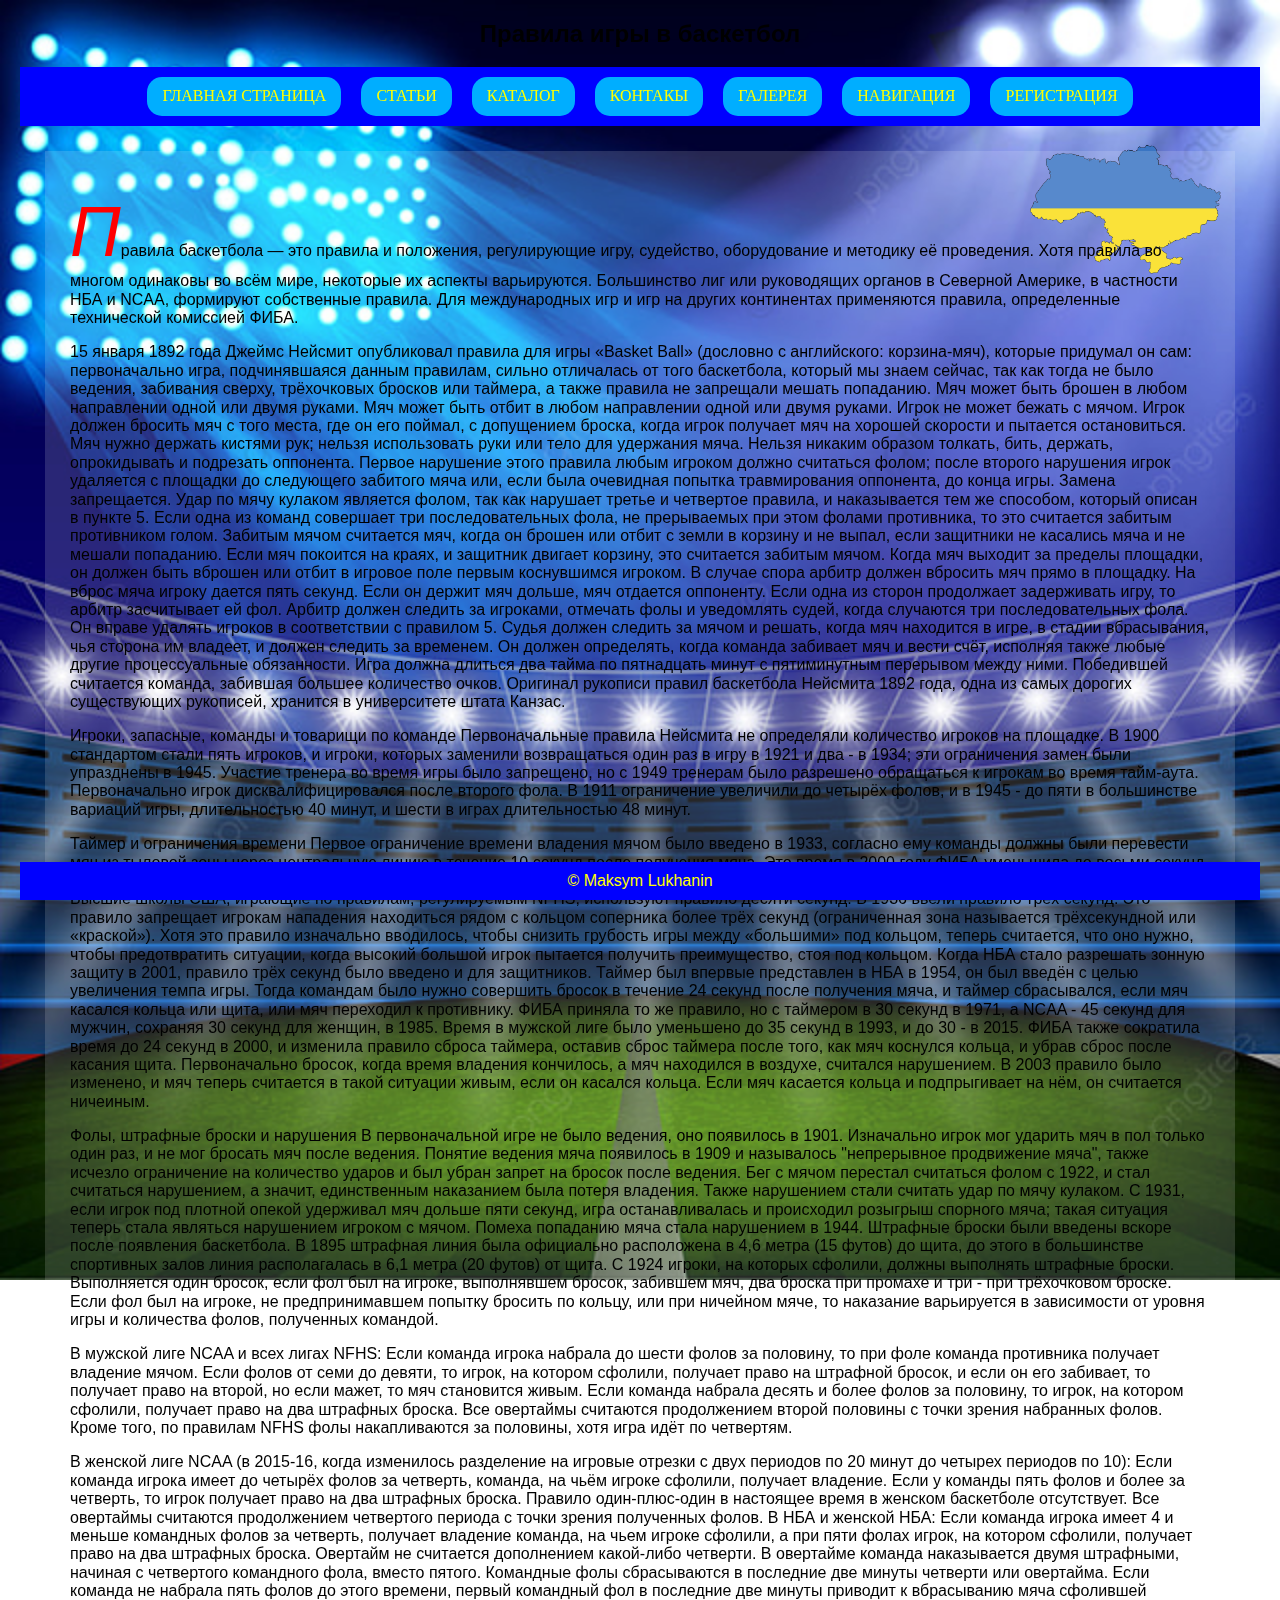
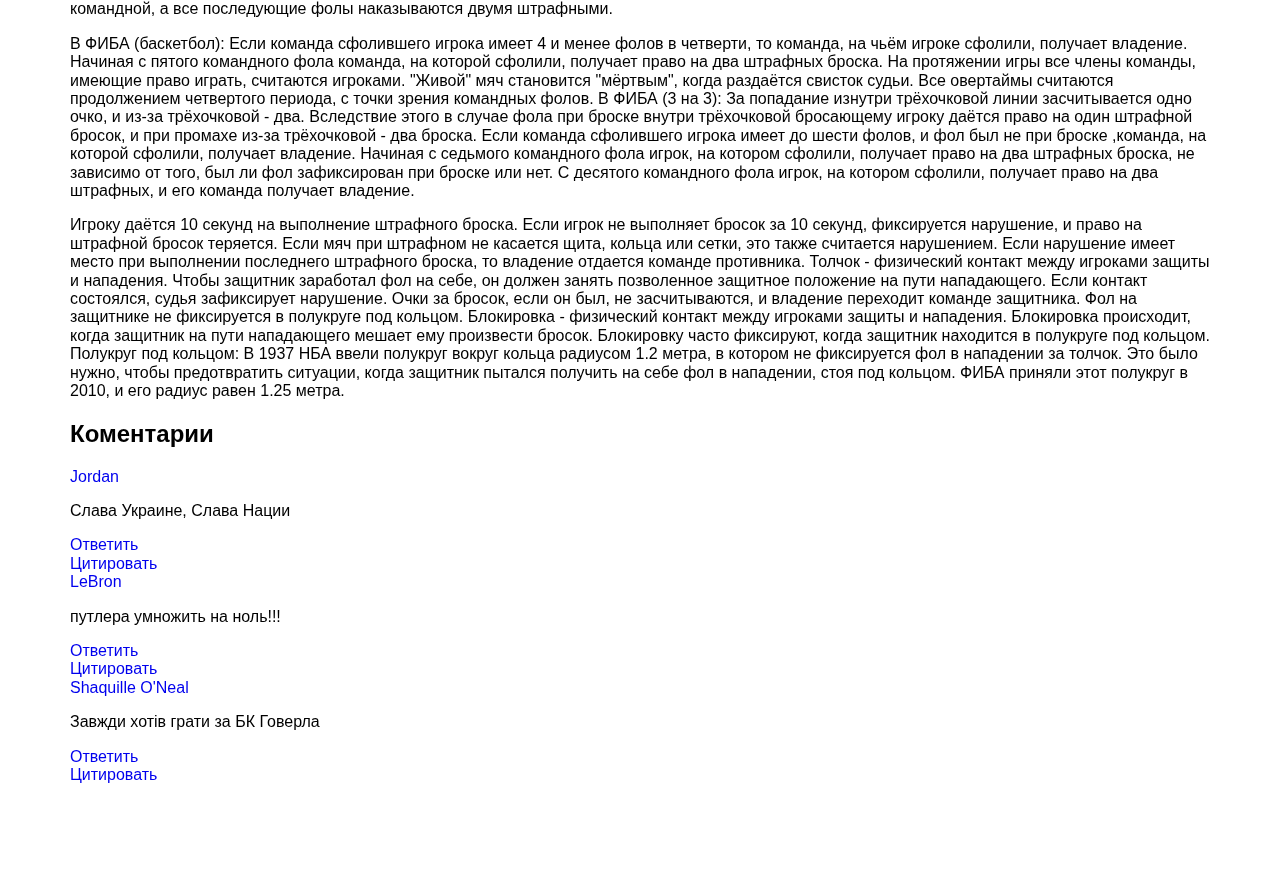
<file: pages/articles/basketboll.html>
<!DOCTYPE html>
<html lang="zxx">

<head>
  <meta charset="UTF-8">
  <meta http-equiv="X-UA-Compatible" content="IE=edge">
  <meta name="viewport" content="width=device-width, initial-scale=1.0">
  <title>Баскетбол</title>
  <link rel="preconnect" href="https://fonts.googleapis.com">
  <link rel="preconnect" href="https://fonts.gstatic.com" crossorigin>
  <link href="https://fonts.googleapis.com/css2?family=Lato:wght@100;300;400;700&display=swap" rel="stylesheet">
  <link rel="stylesheet" href="../../css/normalize.css">
  <link rel="stylesheet" href="../../css/style.css">
</head>

<body>

  <div class="container">

    <h2 class="article-title">Правила игры в баскетбол</h2>

    <nav class="nav">
      <ol class="nav-top">
        <li class="nav-top-item">
          <a class="nav-top-link" href="../../index.html">Главная страница</a>
        </li>
        <li class="nav-top-item">
          <a class="nav-top-link" href="../articles.html">Статьи</a>
        </li>
        <li class="nav-top-item">
          <a class="nav-top-link" href="../catalog.html">Каталог</a>
        </li>
        <li class="nav-top-item">
          <a class="nav-top-link" href="../contacts.html">Контакы</a>
        </li>
        <li class="nav-top-item">
          <a class="nav-top-link" href="../gallery.html">Галерея</a>
        </li>
        <li class="nav-top-item">
          <a class="nav-top-link" href="../page-nav.html">Навигация</a>
        </li>
        <li class="nav-top-item">
          <a class="nav-top-link" href="../registration.html">Регистрация</a>
        </li>
      </ol>
    </nav>

    <div class="content">

      <p class="latter">Правила баскетболa — это правила и положения, регулирующие игру, судейство, оборудование и
        методику её
        проведения.
        Хотя правила во многом одинаковы во всём мире, некоторые их аспекты варьируются. Большинство лиг или руководящих
        органов в Северной Америке, в частности НБА и NCАА, формируют собственные правила. Для международных игр и игр
        на
        других континентах применяются правила, определенные технической комиссией ФИБА.</p>

      <p>15 января 1892 года Джеймс Нейсмит опубликовал правила для игры «Basket Ball» (дословно с английского:
        корзина-мяч), которые придумал он сам: первоначально игра, подчинявшаяся данным правилам, сильно отличалась от
        того
        баскетбола, который мы знаем сейчас, так как тогда не было ведения, забивания сверху, трёхочковых бросков или
        таймера, а также правила не запрещали мешать попаданию.

        Мяч может быть брошен в любом направлении одной или двумя руками.
        Мяч может быть отбит в любом направлении одной или двумя руками.
        Игрок не может бежать с мячом. Игрок должен бросить мяч с того места, где он его поймал, с допущением броска,
        когда
        игрок получает мяч на хорошей скорости и пытается остановиться.
        Мяч нужно держать кистями рук; нельзя использовать руки или тело для удержания мяча.
        Нельзя никаким образом толкать, бить, держать, опрокидывать и подрезать оппонента. Первое нарушение этого
        правила
        любым игроком должно считаться фолом; после второго нарушения игрок удаляется с площадки до следующего забитого
        мяча
        или, если была очевидная попытка травмирования оппонента, до конца игры. Замена запрещается.
        Удар по мячу кулаком является фолом, так как нарушает третье и четвертое правила, и наказывается тем же
        способом,
        который описан в пункте 5.
        Если одна из команд совершает три последовательных фола, не прерываемых при этом фолами противника, то это
        считается
        забитым противником голом.
        Забитым мячом считается мяч, когда он брошен или отбит с земли в корзину и не выпал, если защитники не касались
        мяча
        и не мешали попаданию. Если мяч покоится на краях, и защитник двигает корзину, это считается забитым мячом.
        Когда мяч выходит за пределы площадки, он должен быть вброшен или отбит в игровое поле первым коснувшимся
        игроком.
        В
        случае спора арбитр должен вбросить мяч прямо в площадку. На вброс мяча игроку дается пять секунд. Если он
        держит
        мяч дольше, мяч отдается оппоненту. Если одна из сторон продолжает задерживать игру, то арбитр засчитывает ей
        фол.
        Арбитр должен следить за игроками, отмечать фолы и уведомлять судей, когда случаются три последовательных фола.
        Он
        вправе удалять игроков в соответствии с правилом 5.
        Судья должен следить за мячом и решать, когда мяч находится в игре, в стадии вбрасывания, чья сторона им
        владеет,
        и
        должен следить за временем. Он должен определять, когда команда забивает мяч и вести счёт, исполняя также любые
        другие процессуальные обязанности.
        Игра должна длиться два тайма по пятнадцать минут с пятиминутным перерывом между ними.
        Победившей считается команда, забившая большее количество очков.
        Оригинал рукописи правил баскетбола Нейсмита 1892 года, одна из самых дорогих существующих рукописей, хранится в
        университете штата Канзас.</p>

      <p>Игроки, запасные, команды и товарищи по команде
        Первоначальные правила Нейсмита не определяли количество игроков на площадке. В 1900 стандартом стали пять
        игроков,
        и игроки, которых заменили возвращаться один раз в игру в 1921 и два - в 1934; эти ограничения замен были
        упразднены
        в 1945. Участие тренера во время игры было запрещено, но с 1949 тренерам было разрешено обращаться к игрокам во
        время тайм-аута.

        Первоначально игрок дисквалифицировался после второго фола. В 1911 ограничение увеличили до четырёх фолов, и в
        1945
        - до пяти в большинстве вариаций игры, длительностью 40 минут, и шести в играх длительностью 48 минут.</p>

      <p>Таймер и ограничения времени
        Первое ограничение времени владения мячом было введено в 1933, согласно ему команды должны были перевести мяч из
        тыловой зоны через центральную линию в течение 10 секунд после получения мяча. Это время в 2000 году ФИБА
        уменьшила
        до восьми секунд, а затем, в 2002, и НБА. В NCAA правило десяти секунд осталось в мужской лиге, а женская лига
        также
        последовала за ФИБА с сезона 2013-14. Высшие школы США, играющие по правилам, регулируемым NFHS, используют
        правило
        десяти секунд.

        В 1936 ввели правило трёх секунд. Это правило запрещает игрокам нападения находиться рядом с кольцом соперника
        более
        трёх секунд (ограниченная зона называется трёхсекундной или «краской»).

        Хотя это правило изначально вводилось, чтобы снизить грубость игры между «большими» под кольцом, теперь
        считается,
        что оно нужно, чтобы предотвратить ситуации, когда высокий большой игрок пытается получить преимущество, стоя
        под
        кольцом. Когда НБА стало разрешать зонную защиту в 2001, правило трёх секунд было введено и для защитников.

        Таймер был впервые представлен в НБА в 1954, он был введён с целью увеличения темпа игры. Тогда командам было
        нужно
        совершить бросок в течение 24 секунд после получения мяча, и таймер сбрасывался, если мяч касался кольца или
        щита,
        или мяч переходил к противнику. ФИБА приняла то же правило, но с таймером в 30 секунд в 1971, а NCAA - 45 секунд
        для
        мужчин, сохраняя 30 секунд для женщин, в 1985. Время в мужской лиге было уменьшено до 35 секунд в 1993, и до 30
        -
        в
        2015. ФИБА также сократила время до 24 секунд в 2000, и изменила правило сброса таймера, оставив сброс таймера
        после
        того, как мяч коснулся кольца, и убрав сброс после касания щита. Первоначально бросок, когда время владения
        кончилось, а мяч находился в воздухе, считался нарушением. В 2003 правило было изменено, и мяч теперь считается
        в
        такой ситуации живым, если он касался кольца. Если мяч касается кольца и подпрыгивает на нём, он считается
        ничеиным.
      </p>

      <p>Фолы, штрафные броски и нарушения
        В первоначальной игре не было ведения, оно появилось в 1901. Изначально игрок мог ударить мяч в пол только один
        раз,
        и не мог бросать мяч после ведения. Понятие ведения мяча появилось в 1909 и называлось "непрерывное продвижение
        мяча", также исчезло ограничение на количество ударов и был убран запрет на бросок после ведения.

        Бег с мячом перестал считаться фолом с 1922, и стал считаться нарушением, а значит, единственным наказанием была
        потеря владения. Также нарушением стали считать удар по мячу кулаком. С 1931, если игрок под плотной опекой
        удерживал мяч дольше пяти секунд, игра останавливалась и происходил розыгрыш спорного мяча; такая ситуация
        теперь
        стала являться нарушением игроком с мячом. Помеха попаданию мяча стала нарушением в 1944.

        Штрафные броски были введены вскоре после появления баскетбола. В 1895 штрафная линия была официально
        расположена
        в
        4,6 метра (15 футов) до щита, до этого в большинстве спортивных залов линия располагалась в 6,1 метра (20 футов)
        от
        щита. С 1924 игроки, на которых сфолили, должны выполнять штрафные броски. Выполняется один бросок, если фол был
        на
        игроке, выполнявшем бросок, забившем мяч, два броска при промахе и три - при трёхочковом броске. Если фол был на
        игроке, не предпринимавшем попытку бросить по кольцу, или при ничейном мяче, то наказание варьируется в
        зависимости
        от уровня игры и количества фолов, полученных командой.</p>

      <p>В мужской лиге NCAA и всех лигах NFHS:
        Если команда игрока набрала до шести фолов за половину, то при фоле команда противника получает владение мячом.
        Если
        фолов от семи до девяти, то игрок, на котором сфолили, получает право на штрафной бросок, и если он его
        забивает,
        то
        получает право на второй, но если мажет, то мяч становится живым. Если команда набрала десять и более фолов за
        половину, то игрок, на котором сфолили, получает право на два штрафных броска.
        Все овертаймы считаются продолжением второй половины с точки зрения набранных фолов. Кроме того, по правилам
        NFHS
        фолы накапливаются за половины, хотя игра идёт по четвертям.</p>

      <p>В женской лиге NCAA (в 2015-16, когда изменилось разделение на игровые отрезки с двух периодов по 20 минут до
        четырех периодов по 10):
        Если команда игрока имеет до четырёх фолов за четверть, команда, на чьём игроке сфолили, получает владение. Если
        у
        команды пять фолов и более за четверть, то игрок получает право на два штрафных броска. Правило один-плюс-один в
        настоящее время в женском баскетболе отсутствует.
        Все овертаймы считаются продолжением четвертого периода с точки зрения полученных фолов.
        В НБА и женской НБА:
        Если команда игрока имеет 4 и меньше командных фолов за четверть, получает владение команда, на чьем игроке
        сфолили,
        а при пяти фолах игрок, на котором сфолили, получает право на два штрафных броска.
        Овертайм не считается дополнением какой-либо четверти. В овертайме команда наказывается двумя штрафными, начиная
        с
        четвертого командного фола, вместо пятого.
        Командные фолы сбрасываются в последние две минуты четверти или овертайма. Если команда не набрала пять фолов до
        этого времени, первый командный фол в последние две минуты приводит к вбрасыванию мяча сфолившей командной, а
        все
        последующие фолы наказываются двумя штрафными.
      </p>

      <p>В ФИБА (баскетбол):
        Если команда сфолившего игрока имеет 4 и менее фолов в четверти, то команда, на чьём игроке сфолили, получает
        владение. Начиная с пятого командного фола команда, на которой сфолили, получает право на два штрафных броска.
        На протяжении игры все члены команды, имеющие право играть, считаются игроками.
        "Живой" мяч становится "мёртвым", когда раздаётся свисток судьи.
        Все овертаймы считаются продолжением четвертого периода, с точки зрения командных фолов.
        В ФИБА (3 на 3):
        За попадание изнутри трёхочковой линии засчитывается одно очко, и из-за трёхочковой - два. Вследствие этого в
        случае
        фола при броске внутри трёхочковой бросающему игроку даётся право на один штрафной бросок, и при промахе из-за
        трёхочковой - два броска.
        Если команда сфолившего игрока имеет до шести фолов, и фол был не при броске ,команда, на которой сфолили,
        получает
        владение. Начиная с седьмого командного фола игрок, на котором сфолили, получает право на два штрафных броска,
        не
        зависимо от того, был ли фол зафиксирован при броске или нет. С десятого командного фола игрок, на котором
        сфолили,
        получает право на два штрафных, и его команда получает владение.</p>

      <p>Игроку даётся 10 секунд на выполнение штрафного броска. Если игрок не выполняет бросок за 10 секунд,
        фиксируется
        нарушение, и право на штрафной бросок теряется. Если мяч при штрафном не касается щита, кольца или сетки, это
        также
        считается нарушением. Если нарушение имеет место при выполнении последнего штрафного броска, то владение
        отдается
        команде противника.

        Толчок - физический контакт между игроками защиты и нападения. Чтобы защитник заработал фол на себе, он должен
        занять позволенное защитное положение на пути нападающего. Если контакт состоялся, судья зафиксирует нарушение.
        Очки
        за бросок, если он был, не засчитываются, и владение переходит команде защитника. Фол на защитнике не
        фиксируется
        в
        полукруге под кольцом.

        Блокировка - физический контакт между игроками защиты и нападения. Блокировка происходит, когда защитник на пути
        нападающего мешает ему произвести бросок. Блокировку часто фиксируют, когда защитник находится в полукруге под
        кольцом.

        Полукруг под кольцом: В 1937 НБА ввели полукруг вокруг кольца радиусом 1.2 метра, в котором не фиксируется фол в
        нападении за толчок. Это было нужно, чтобы предотвратить ситуации, когда защитник пытался получить на себе фол в
        нападении, стоя под кольцом. ФИБА приняли этот полукруг в 2010, и его радиус равен 1.25 метра.</p>

      <div id="coments">

        <h2>Коментарии</h2>

        <div>
          <div>
            <a href="#">Jordan</a>
          </div>
          <p>
            Слава Украине, Слава Нации
          </p>
          <div>
            <a href="#">Ответить</a>
          </div>
          <div>
            <a href="#">Цитировать</a>
          </div>
        </div>

        <div>
          <div>
            <a href="#">LeBron</a>
          </div>
          <p>
            путлера умножить на ноль!!!
          </p>
          <div>
            <a href="#">Ответить</a>
          </div>
          <div>
            <a href="#">Цитировать</a>
          </div>
        </div>

        <div>
          <div>
            <a href="#">Shaquille O'Neal</a>
          </div>
          <p>
            Завжди хотів грати за БК Говерла
          </p>
          <div>
            <a href="#">Ответить</a>
          </div>
          <div>
            <a href="#">Цитировать</a>
          </div>
        </div>

      </div>

    </div>





    <footer>
      <div class="copyrate">&copy; Maksym Lukhanin</div>
    </footer>

  </div>

</body>

</html>
</file>
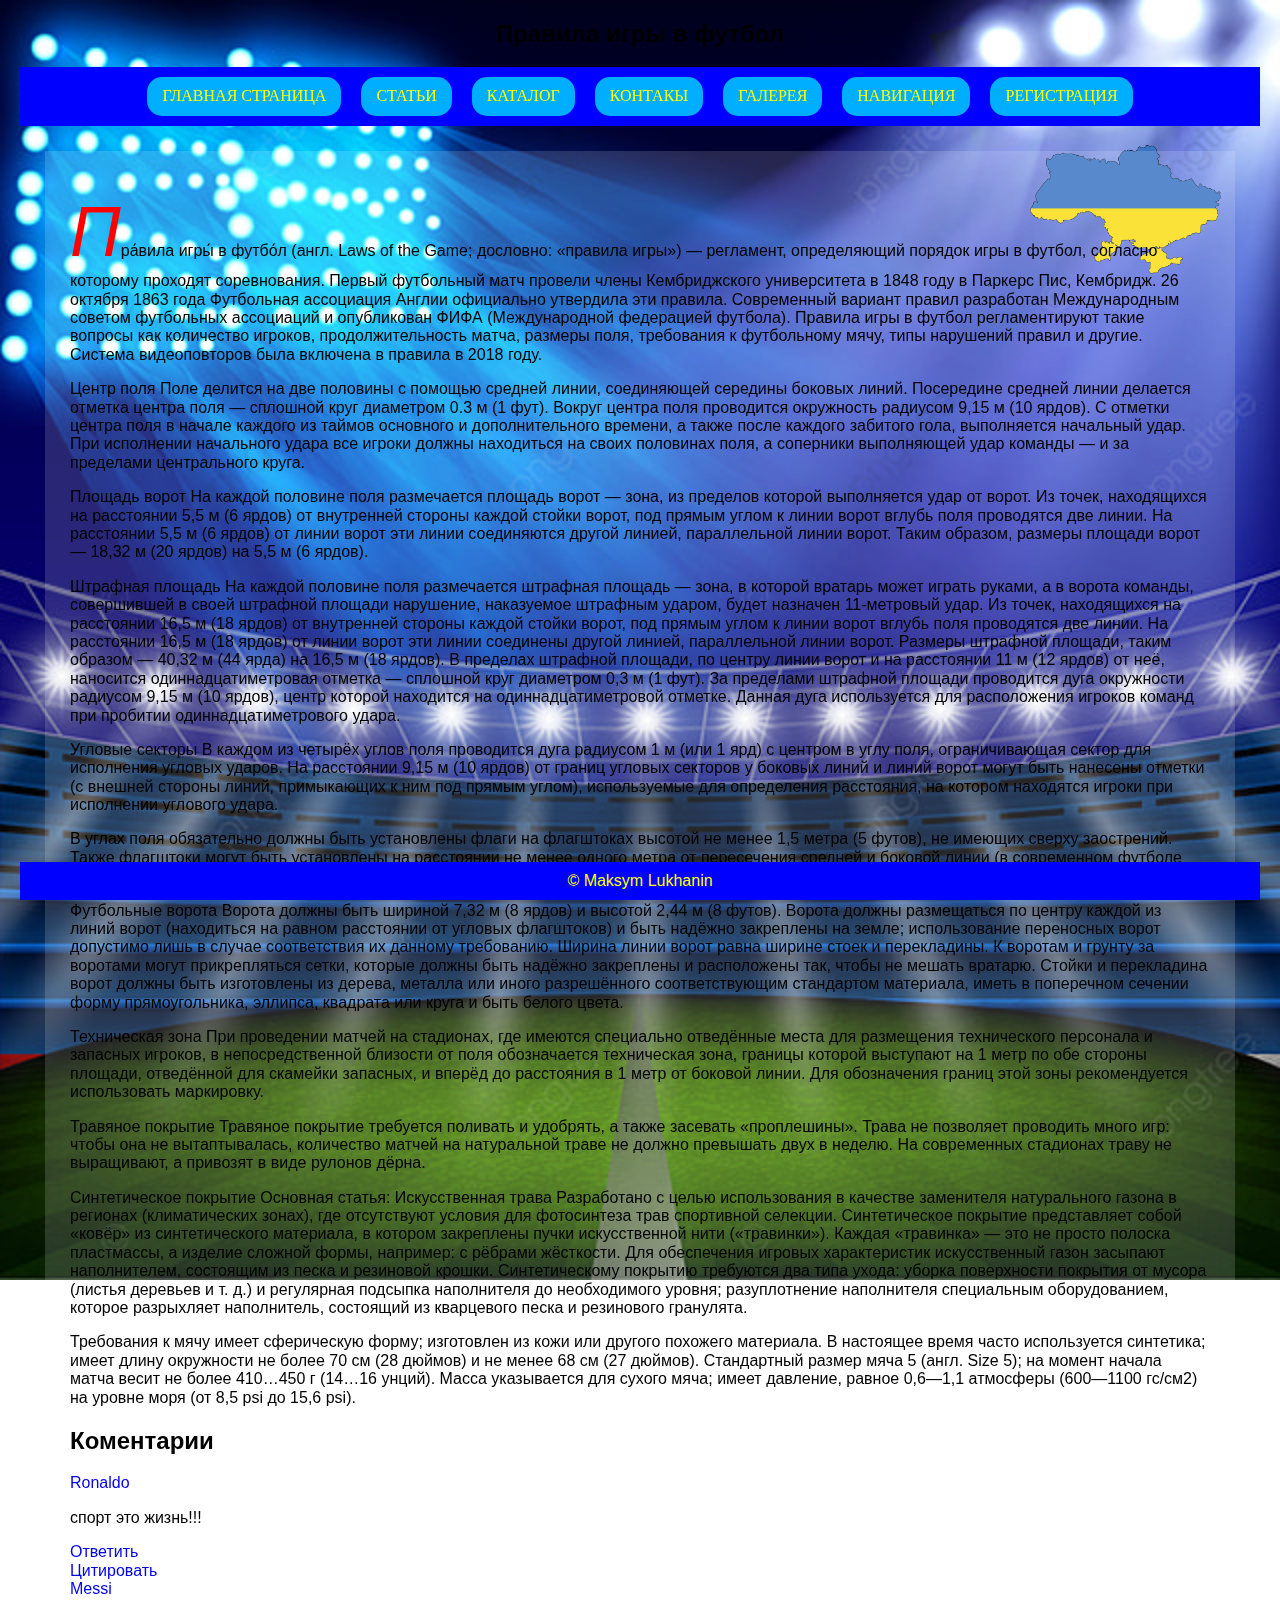
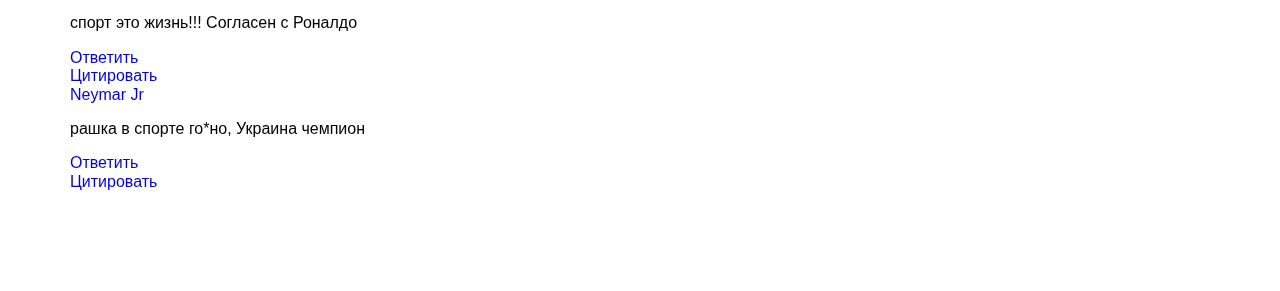
<file: pages/articles/football.html>
<!DOCTYPE html>
<html lang="zxx">

<head>
  <meta charset="UTF-8">
  <meta http-equiv="X-UA-Compatible" content="IE=edge">
  <meta name="viewport" content="width=device-width, initial-scale=1.0">
  <title>футбол</title>
  <link rel="preconnect" href="https://fonts.googleapis.com">
  <link rel="preconnect" href="https://fonts.gstatic.com" crossorigin>
  <link href="https://fonts.googleapis.com/css2?family=Lato:wght@100;300;400;700&display=swap" rel="stylesheet">
  <link rel="stylesheet" href="../../css/normalize.css">
  <link rel="stylesheet" href="../../css/style.css">
</head>

<body>

  <div class="container">

    <h2 class="article-title">Правила игры в футбол</h2>

    <nav class="nav">
      <ol class="nav-top">
        <li class="nav-top-item">
          <a class="nav-top-link" href="../../index.html">Главная страница</a>
        </li>
        <li class="nav-top-item">
          <a class="nav-top-link" href="../articles.html">Статьи</a>
        </li>
        <li class="nav-top-item">
          <a class="nav-top-link" href="../catalog.html">Каталог</a>
        </li>
        <li class="nav-top-item">
          <a class="nav-top-link" href="../contacts.html">Контакы</a>
        </li>
        <li class="nav-top-item">
          <a class="nav-top-link" href="../gallery.html">Галерея</a>
        </li>
        <li class="nav-top-item">
          <a class="nav-top-link" href="../page-nav.html">Навигация</a>
        </li>
        <li class="nav-top-item">
          <a class="nav-top-link" href="../registration.html">Регистрация</a>
        </li>
      </ol>
    </nav>

    <div class="content">

      <p class="latter">Пра́вила игры́ в футбо́л (англ. Laws of the Game; дословно: «правила игры») — регламент,
        определяющий порядок
        игры
        в футбол, согласно которому проходят соревнования. Первый футбольный матч провели члены Кембриджского
        университета
        в
        1848 году в Паркерс Пис, Кембридж. 26 октября 1863 года Футбольная ассоциация Англии официально утвердила эти
        правила. Современный вариант правил разработан Международным советом футбольных ассоциаций и опубликован ФИФА
        (Международной федерацией футбола). Правила игры в футбол регламентируют такие вопросы как количество игроков,
        продолжительность матча, размеры поля, требования к футбольному мячу, типы нарушений правил и другие. Система
        видеоповторов была включена в правила в 2018 году.</p>

      <p>Центр поля
        Поле делится на две половины с помощью средней линии, соединяющей середины боковых линий. Посередине средней
        линии
        делается отметка центра поля — сплошной круг диаметром 0.3 м (1 фут). Вокруг центра поля проводится окружность
        радиусом 9,15 м (10 ярдов). С отметки центра поля в начале каждого из таймов основного и дополнительного
        времени,
        а
        также после каждого забитого гола, выполняется начальный удар. При исполнении начального удара все игроки должны
        находиться на своих половинах поля, а соперники выполняющей удар команды — и за пределами центрального круга.
      </p>

      <p>Площадь ворот
        На каждой половине поля размечается площадь ворот — зона, из пределов которой выполняется удар от ворот.

        Из точек, находящихся на расстоянии 5,5 м (6 ярдов) от внутренней стороны каждой стойки ворот, под прямым углом
        к
        линии ворот вглубь поля проводятся две линии. На расстоянии 5,5 м (6 ярдов) от линии ворот эти линии соединяются
        другой линией, параллельной линии ворот. Таким образом, размеры площади ворот — 18,32 м (20 ярдов) на 5,5 м (6
        ярдов).</p>

      <p>Штрафная площадь
        На каждой половине поля размечается штрафная площадь — зона, в которой вратарь может играть руками, а в ворота
        команды, совершившей в своей штрафной площади нарушение, наказуемое штрафным ударом, будет назначен 11-метровый
        удар.

        Из точек, находящихся на расстоянии 16,5 м (18 ярдов) от внутренней стороны каждой стойки ворот, под прямым
        углом
        к
        линии ворот вглубь поля проводятся две линии. На расстоянии 16,5 м (18 ярдов) от линии ворот эти линии соединены
        другой линией, параллельной линии ворот. Размеры штрафной площади, таким образом — 40,32 м (44 ярда) на 16,5 м
        (18
        ярдов). В пределах штрафной площади, по центру линии ворот и на расстоянии 11 м (12 ярдов) от неё, наносится
        одиннадцатиметровая отметка — сплошной круг диаметром 0,3 м (1 фут). За пределами штрафной площади проводится
        дуга
        окружности радиусом 9,15 м (10 ярдов), центр которой находится на одиннадцатиметровой отметке. Данная дуга
        используется для расположения игроков команд при пробитии одиннадцатиметрового удара.</p>

      <p>Угловые секторы
        В каждом из четырёх углов поля проводится дуга радиусом 1 м (или 1 ярд) с центром в углу поля, ограничивающая
        сектор
        для исполнения угловых ударов.

        На расстоянии 9,15 м (10 ярдов) от границ угловых секторов у боковых линий и линий ворот могут быть нанесены
        отметки
        (с внешней стороны линий, примыкающих к ним под прямым углом), используемые для определения расстояния, на
        котором
        находятся игроки при исполнении углового удара.</p>

      <p>В углах поля обязательно должны быть установлены флаги на флагштоках высотой не менее 1,5 метра (5 футов), не
        имеющих сверху заострений.

        Также флагштоки могут быть установлены на расстоянии не менее одного метра от пересечения средней и боковой
        линии
        (в
        современном футболе используются исключительно редко).</p>

      <p>Футбольные ворота
        Ворота должны быть шириной 7,32 м (8 ярдов) и высотой 2,44 м (8 футов). Ворота должны размещаться по центру
        каждой
        из линий ворот (находиться на равном расстоянии от угловых флагштоков) и быть надёжно закреплены на земле;
        использование переносных ворот допустимо лишь в случае соответствия их данному требованию. Ширина линии ворот
        равна
        ширине стоек и перекладины. К воротам и грунту за воротами могут прикрепляться сетки, которые должны быть
        надёжно
        закреплены и расположены так, чтобы не мешать вратарю.

        Стойки и перекладина ворот должны быть изготовлены из дерева, металла или иного разрешённого соответствующим
        стандартом материала, иметь в поперечном сечении форму прямоугольника, эллипса, квадрата или круга и быть белого
        цвета.</p>

      <p>Техническая зона
        При проведении матчей на стадионах, где имеются специально отведённые места для размещения технического
        персонала
        и
        запасных игроков, в непосредственной близости от поля обозначается техническая зона, границы которой выступают
        на
        1
        метр по обе стороны площади, отведённой для скамейки запасных, и вперёд до расстояния в 1 метр от боковой линии.
        Для
        обозначения границ этой зоны рекомендуется использовать маркировку.</p>

      <p>Травяное покрытие
        Травяное покрытие требуется поливать и удобрять, а также засевать «проплешины». Трава не позволяет проводить
        много
        игр: чтобы она не вытаптывалась, количество матчей на натуральной траве не должно превышать двух в неделю.

        На современных стадионах траву не выращивают, а привозят в виде рулонов дёрна.</p>

      <p>Синтетическое покрытие
        Основная статья: Искусственная трава
        Разработано с целью использования в качестве заменителя натурального газона в регионах (климатических зонах),
        где
        отсутствуют условия для фотосинтеза трав спортивной селекции.

        Синтетическое покрытие представляет собой «ковёр» из синтетического материала, в котором закреплены пучки
        искусственной нити («травинки»). Каждая «травинка» — это не просто полоска пластмассы, а изделие сложной формы,
        например: с рёбрами жёсткости. Для обеспечения игровых характеристик искусственный газон засыпают наполнителем,
        состоящим из песка и резиновой крошки.

        Синтетическому покрытию требуются два типа ухода:

        уборка поверхности покрытия от мусора (листья деревьев и т. д.) и регулярная подсыпка наполнителя до
        необходимого
        уровня;
        разуплотнение наполнителя специальным оборудованием, которое разрыхляет наполнитель, состоящий из кварцевого
        песка
        и
        резинового гранулята.</p>

      <p>Требования к мячу
        имеет сферическую форму;
        изготовлен из кожи или другого похожего материала. В настоящее время часто используется синтетика;
        имеет длину окружности не более 70 см (28 дюймов) и не менее 68 см (27 дюймов). Стандартный размер мяча 5 (англ.
        Size 5);
        на момент начала матча весит не более 410…450 г (14…16 унций). Масса указывается для сухого мяча;
        имеет давление, равное 0,6—1,1 атмосферы (600—1100 гс/см2) на уровне моря (от 8,5 psi до 15,6 psi).</p>


      <div id="coments">

        <h2>Коментарии</h2>

        <div>
          <div>
            <a href="#">Ronaldo</a>
          </div>
          <p>
            спорт это жизнь!!!
          </p>
          <div>
            <a href="#">Ответить</a>
          </div>
          <div>
            <a href="#">Цитировать</a>
          </div>
        </div>

        <div>
          <div>
            <a href="#">Messi</a>
          </div>
          <p>
            спорт это жизнь!!! Согласен с Роналдо
          </p>
          <div>
            <a href="#">Ответить</a>
          </div>
          <div>
            <a href="#">Цитировать</a>
          </div>
        </div>

        <div>
          <div>
            <a href="#">Neymar Jr</a>
          </div>
          <p>
            рашка в спорте го*но, Украина чемпион
          </p>
          <div>
            <a href="#">Ответить</a>
          </div>
          <div>
            <a href="#">Цитировать</a>
          </div>
        </div>

      </div>

    </div>



    <footer>
      <div class="copyrate">&copy; Maksym Lukhanin</div>
    </footer>

  </div>

</body>

</html>
</file>
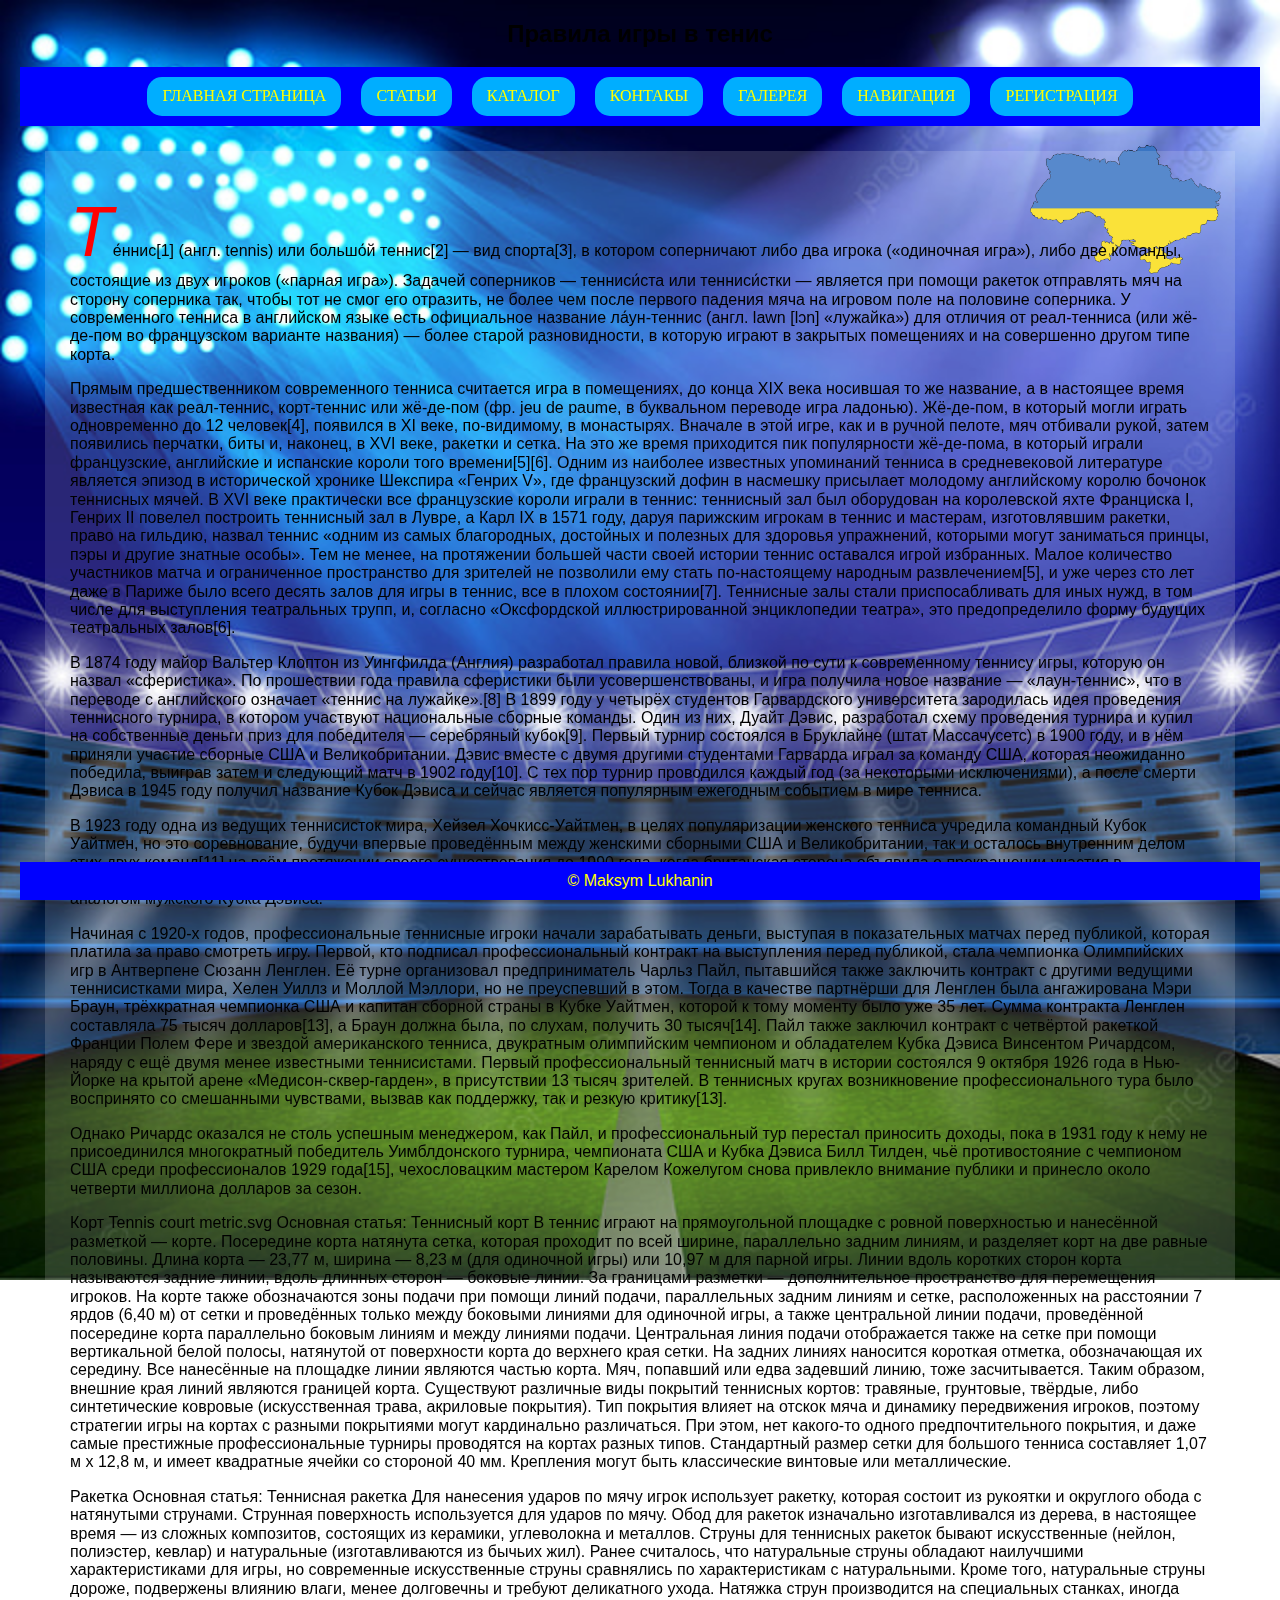
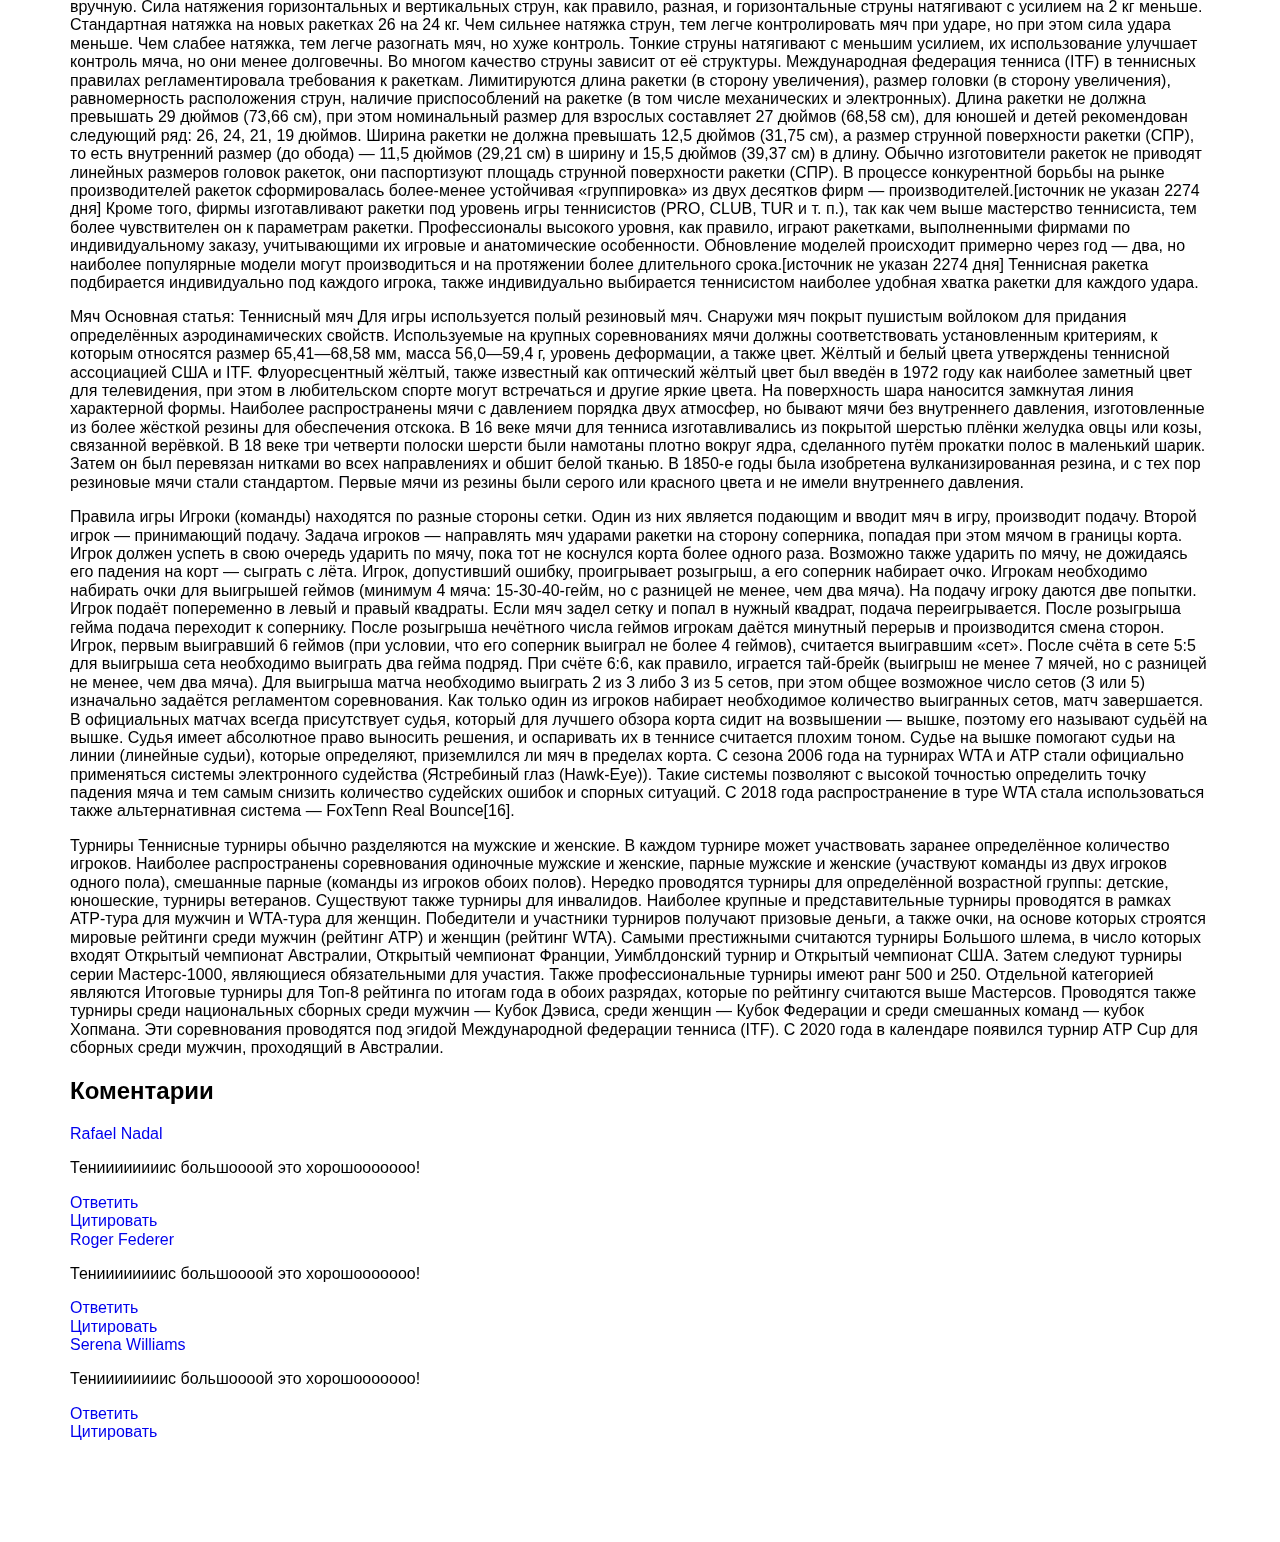
<file: pages/articles/tenis.html>
<!DOCTYPE html>
<html lang="zxx">

<head>
  <meta charset="UTF-8">
  <meta http-equiv="X-UA-Compatible" content="IE=edge">
  <meta name="viewport" content="width=device-width, initial-scale=1.0">
  <title>Тенис</title>
  <link rel="preconnect" href="https://fonts.googleapis.com">
  <link rel="preconnect" href="https://fonts.gstatic.com" crossorigin>
  <link href="https://fonts.googleapis.com/css2?family=Lato:wght@100;300;400;700&display=swap" rel="stylesheet">
  <link rel="stylesheet" href="../../css/normalize.css">
  <link rel="stylesheet" href="../../css/style.css">
</head>

<body>

  <div class="container">

    <h2 class="article-title">Правила игры в тенис</h2>

    <nav class="nav">
      <ol class="nav-top">
        <li class="nav-top-item">
          <a class="nav-top-link" href="../../index.html">Главная страница</a>
        </li>
        <li class="nav-top-item">
          <a class="nav-top-link" href="../articles.html">Статьи</a>
        </li>
        <li class="nav-top-item">
          <a class="nav-top-link" href="../catalog.html">Каталог</a>
        </li>
        <li class="nav-top-item">
          <a class="nav-top-link" href="../contacts.html">Контакы</a>
        </li>
        <li class="nav-top-item">
          <a class="nav-top-link" href="../gallery.html">Галерея</a>
        </li>
        <li class="nav-top-item">
          <a class="nav-top-link" href="../page-nav.html">Навигация</a>
        </li>
        <li class="nav-top-item">
          <a class="nav-top-link" href="../registration.html">Регистрация</a>
        </li>
      </ol>
    </nav>

    <div class="content">

      <p class="latter">Те́ннис[1] (англ. tennis) или большо́й теннис[2] — вид спорта[3], в котором соперничают либо два
        игрока
        («одиночная
        игра»), либо две команды, состоящие из двух игроков («парная игра»).

        Задачей соперников — тенниси́ста или тенниси́стки — является при помощи ракеток отправлять мяч на сторону
        соперника
        так, чтобы тот не смог его отразить, не более чем после первого падения мяча на игровом поле на половине
        соперника.

        У современного тенниса в английском языке есть официальное название ла́ун-теннис (англ. lawn [lɔn] «лужайка»)
        для
        отличия от реал-тенниса (или жё-де-пом во французском варианте названия) — более старой разновидности, в которую
        играют в закрытых помещениях и на совершенно другом типе корта.</p>

      <p>Прямым предшественником современного тенниса считается игра в помещениях, до конца XIX века носившая то же
        название, а в настоящее время известная как реал-теннис, корт-теннис или жё-де-пом (фр. jeu de paume, в
        буквальном
        переводе игра ладонью). Жё-де-пом, в который могли играть одновременно до 12 человек[4], появился в XI веке,
        по-видимому, в монастырях. Вначале в этой игре, как и в ручной пелоте, мяч отбивали рукой, затем появились
        перчатки,
        биты и, наконец, в XVI веке, ракетки и сетка. На это же время приходится пик популярности жё-де-пома, в который
        играли французские, английские и испанские короли того времени[5][6].

        Одним из наиболее известных упоминаний тенниса в средневековой литературе является эпизод в исторической хронике
        Шекспира «Генрих V», где французский дофин в насмешку присылает молодому английскому королю бочонок теннисных
        мячей.

        В XVI веке практически все французские короли играли в теннис: теннисный зал был оборудован на королевской яхте
        Франциска I, Генрих II повелел построить теннисный зал в Лувре, а Карл IX в 1571 году, даруя парижским игрокам в
        теннис и мастерам, изготовлявшим ракетки, право на гильдию, назвал теннис «одним из самых благородных, достойных
        и
        полезных для здоровья упражнений, которыми могут заниматься принцы, пэры и другие знатные особы».

        Тем не менее, на протяжении большей части своей истории теннис оставался игрой избранных. Малое количество
        участников матча и ограниченное пространство для зрителей не позволили ему стать по-настоящему народным
        развлечением[5], и уже через сто лет даже в Париже было всего десять залов для игры в теннис, все в плохом
        состоянии[7]. Теннисные залы стали приспосабливать для иных нужд, в том числе для выступления театральных трупп,
        и,
        согласно «Оксфордской иллюстрированной энциклопедии театра», это предопределило форму будущих театральных
        залов[6].
      </p>

      <p>В 1874 году майор Вальтер Клоптон из Уингфилда (Англия) разработал правила новой, близкой по сути к
        современному
        теннису игры, которую он назвал «сферистика». По прошествии года правила сферистики были усовершенствованы, и
        игра
        получила новое название — «лаун-теннис», что в переводе с английского означает «теннис на лужайке».[8]

        В 1899 году у четырёх студентов Гарвардского университета зародилась идея проведения теннисного турнира, в
        котором
        участвуют национальные сборные команды. Один из них, Дуайт Дэвис, разработал схему проведения турнира и купил на
        собственные деньги приз для победителя — серебряный кубок[9]. Первый турнир состоялся в Бруклайне (штат
        Массачусетс)
        в 1900 году, и в нём приняли участие сборные США и Великобритании. Дэвис вместе с двумя другими студентами
        Гарварда
        играл за команду США, которая неожиданно победила, выиграв затем и следующий матч в 1902 году[10]. С тех пор
        турнир
        проводился каждый год (за некоторыми исключениями), а после смерти Дэвиса в 1945 году получил название Кубок
        Дэвиса
        и сейчас является популярным ежегодным событием в мире тенниса.</p>

      <p>В 1923 году одна из ведущих теннисисток мира, Хейзел Хочкисс-Уайтмен, в целях популяризации женского тенниса
        учредила командный Кубок Уайтмен, но это соревнование, будучи впервые проведённым между женскими сборными США и
        Великобритании, так и осталось внутренним делом этих двух команд[11] на всём протяжении своего существования до
        1990
        года, когда британская сторона объявила о прекращении участия в турнире[12]. Только в 1963 году Международная
        федерация лаун-тенниса учредила Кубок Федерации — женское командное соревнование, ставшее аналогом мужского
        Кубка
        Дэвиса.</p>

      <p>Начиная с 1920-х годов, профессиональные теннисные игроки начали зарабатывать деньги, выступая в показательных
        матчах перед публикой, которая платила за право смотреть игру. Первой, кто подписал профессиональный контракт на
        выступления перед публикой, стала чемпионка Олимпийских игр в Антверпене Сюзанн Ленглен. Её турне организовал
        предприниматель Чарльз Пайл, пытавшийся также заключить контракт с другими ведущими теннисистками мира, Хелен
        Уиллз
        и Моллой Мэллори, но не преуспевший в этом. Тогда в качестве партнёрши для Ленглен была ангажирована Мэри Браун,
        трёхкратная чемпионка США и капитан сборной страны в Кубке Уайтмен, которой к тому моменту было уже 35 лет.
        Сумма
        контракта Ленглен составляла 75 тысяч долларов[13], а Браун должна была, по слухам, получить 30 тысяч[14]. Пайл
        также заключил контракт с четвёртой ракеткой Франции Полем Фере и звездой американского тенниса, двукратным
        олимпийским чемпионом и обладателем Кубка Дэвиса Винсентом Ричардсом, наряду с ещё двумя менее известными
        теннисистами. Первый профессиональный теннисный матч в истории состоялся 9 октября 1926 года в Нью-Йорке на
        крытой
        арене «Медисон-сквер-гарден», в присутствии 13 тысяч зрителей. В теннисных кругах возникновение
        профессионального
        тура было воспринято со смешанными чувствами, вызвав как поддержку, так и резкую критику[13].</p>

      <p>Однако Ричардс оказался не столь успешным менеджером, как Пайл, и профессиональный тур перестал приносить
        доходы,
        пока в 1931 году к нему не присоединился многократный победитель Уимблдонского турнира, чемпионата США и Кубка
        Дэвиса Билл Тилден, чьё противостояние с чемпионом США среди профессионалов 1929 года[15], чехословацким
        мастером
        Карелом Кожелугом снова привлекло внимание публики и принесло около четверти миллиона долларов за сезон.</p>

      <p>Корт
        Tennis court metric.svg
        Основная статья: Теннисный корт
        В теннис играют на прямоугольной площадке с ровной поверхностью и нанесённой разметкой — корте. Посередине корта
        натянута сетка, которая проходит по всей ширине, параллельно задним линиям, и разделяет корт на две равные
        половины.
        Длина корта — 23,77 м, ширина — 8,23 м (для одиночной игры) или 10,97 м для парной игры. Линии вдоль коротких
        сторон
        корта называются задние линии, вдоль длинных сторон — боковые линии. За границами разметки — дополнительное
        пространство для перемещения игроков. На корте также обозначаются зоны подачи при помощи линий подачи,
        параллельных
        задним линиям и сетке, расположенных на расстоянии 7 ярдов (6,40 м) от сетки и проведённых только между боковыми
        линиями для одиночной игры, а также центральной линии подачи, проведённой посередине корта параллельно боковым
        линиям и между линиями подачи. Центральная линия подачи отображается также на сетке при помощи вертикальной
        белой
        полосы, натянутой от поверхности корта до верхнего края сетки. На задних линиях наносится короткая отметка,
        обозначающая их середину. Все нанесённые на площадке линии являются частью корта. Мяч, попавший или едва
        задевший
        линию, тоже засчитывается. Таким образом, внешние края линий являются границей корта.

        Существуют различные виды покрытий теннисных кортов: травяные, грунтовые, твёрдые, либо синтетические ковровые
        (искусственная трава, акриловые покрытия). Тип покрытия влияет на отскок мяча и динамику передвижения игроков,
        поэтому стратегии игры на кортах с разными покрытиями могут кардинально различаться. При этом, нет какого-то
        одного
        предпочтительного покрытия, и даже самые престижные профессиональные турниры проводятся на кортах разных типов.
        Стандартный размер сетки для большого тенниса составляет 1,07 м х 12,8 м, и имеет квадратные ячейки со стороной
        40
        мм. Крепления могут быть классические винтовые или металлические.</p>

      <p>Ракетка
        Основная статья: Теннисная ракетка
        Для нанесения ударов по мячу игрок использует ракетку, которая состоит из рукоятки и округлого обода с
        натянутыми
        струнами. Струнная поверхность используется для ударов по мячу. Обод для ракеток изначально изготавливался из
        дерева, в настоящее время — из сложных композитов, состоящих из керамики, углеволокна и металлов.

        Струны для теннисных ракеток бывают искусственные (нейлон, полиэстер, кевлар) и натуральные (изготавливаются из
        бычьих жил). Ранее считалось, что натуральные струны обладают наилучшими характеристиками для игры, но
        современные
        искусственные струны сравнялись по характеристикам с натуральными. Кроме того, натуральные струны дороже,
        подвержены
        влиянию влаги, менее долговечны и требуют деликатного ухода. Натяжка струн производится на специальных станках,
        иногда вручную. Сила натяжения горизонтальных и вертикальных струн, как правило, разная, и горизонтальные струны
        натягивают с усилием на 2 кг меньше. Стандартная натяжка на новых ракетках 26 на 24 кг. Чем сильнее натяжка
        струн,
        тем легче контролировать мяч при ударе, но при этом сила удара меньше. Чем слабее натяжка, тем легче разогнать
        мяч,
        но хуже контроль. Тонкие струны натягивают с меньшим усилием, их использование улучшает контроль мяча, но они
        менее
        долговечны. Во многом качество струны зависит от её структуры.

        Международная федерация тенниса (ITF) в теннисных правилах регламентировала требования к ракеткам. Лимитируются
        длина ракетки (в сторону увеличения), размер головки (в сторону увеличения), равномерность расположения струн,
        наличие приспособлений на ракетке (в том числе механических и электронных). Длина ракетки не должна превышать 29
        дюймов (73,66 см), при этом номинальный размер для взрослых составляет 27 дюймов (68,58 см), для юношей и детей
        рекомендован следующий ряд: 26, 24, 21, 19 дюймов. Ширина ракетки не должна превышать 12,5 дюймов (31,75 см), а
        размер струнной поверхности ракетки (СПР), то есть внутренний размер (до обода) — 11,5 дюймов (29,21 см) в
        ширину
        и
        15,5 дюймов (39,37 см) в длину. Обычно изготовители ракеток не приводят линейных размеров головок ракеток, они
        паспортизуют площадь струнной поверхности ракетки (СПР).

        В процессе конкурентной борьбы на рынке производителей ракеток сформировалась более-менее устойчивая
        «группировка»
        из двух десятков фирм — производителей.[источник не указан 2274 дня] Кроме того, фирмы изготавливают ракетки под
        уровень игры теннисистов (PRO, CLUB, TUR и т. п.), так как чем выше мастерство теннисиста, тем более
        чувствителен
        он
        к параметрам ракетки. Профессионалы высокого уровня, как правило, играют ракетками, выполненными фирмами по
        индивидуальному заказу, учитывающими их игровые и анатомические особенности. Обновление моделей происходит
        примерно
        через год — два, но наиболее популярные модели могут производиться и на протяжении более длительного
        срока.[источник
        не указан 2274 дня]

        Теннисная ракетка подбирается индивидуально под каждого игрока, также индивидуально выбирается теннисистом
        наиболее
        удобная хватка ракетки для каждого удара.</p>

      <p>Мяч
        Основная статья: Теннисный мяч
        Для игры используется полый резиновый мяч. Снаружи мяч покрыт пушистым войлоком для придания определённых
        аэродинамических свойств. Используемые на крупных соревнованиях мячи должны соответствовать установленным
        критериям,
        к которым относятся размер 65,41—68,58 мм, масса 56,0—59,4 г, уровень деформации, а также цвет. Жёлтый и белый
        цвета
        утверждены теннисной ассоциацией США и ITF. Флуоресцентный жёлтый, также известный как оптический жёлтый цвет
        был
        введён в 1972 году как наиболее заметный цвет для телевидения, при этом в любительском спорте могут встречаться
        и
        другие яркие цвета. На поверхность шара наносится замкнутая линия характерной формы. Наиболее распространены
        мячи
        с
        давлением порядка двух атмосфер, но бывают мячи без внутреннего давления, изготовленные из более жёсткой резины
        для
        обеспечения отскока.

        В 16 веке мячи для тенниса изготавливались из покрытой шерстью плёнки желудка овцы или козы, связанной верёвкой.
        В
        18 веке три четверти полоски шерсти были намотаны плотно вокруг ядра, сделанного путём прокатки полос в
        маленький
        шарик. Затем он был перевязан нитками во всех направлениях и обшит белой тканью. В 1850-е годы была изобретена
        вулканизированная резина, и с тех пор резиновые мячи стали стандартом. Первые мячи из резины были серого или
        красного цвета и не имели внутреннего давления.</p>

      <p>Правила игры
        Игроки (команды) находятся по разные стороны сетки. Один из них является подающим и вводит мяч в игру,
        производит
        подачу. Второй игрок — принимающий подачу. Задача игроков — направлять мяч ударами ракетки на сторону соперника,
        попадая при этом мячом в границы корта. Игрок должен успеть в свою очередь ударить по мячу, пока тот не коснулся
        корта более одного раза. Возможно также ударить по мячу, не дожидаясь его падения на корт — сыграть с лёта.
        Игрок,
        допустивший ошибку, проигрывает розыгрыш, а его соперник набирает очко.

        Игрокам необходимо набирать очки для выигрышей геймов (минимум 4 мяча: 15-30-40-гейм, но с разницей не менее,
        чем
        два мяча). На подачу игроку даются две попытки. Игрок подаёт попеременно в левый и правый квадраты. Если мяч
        задел
        сетку и попал в нужный квадрат, подача переигрывается. После розыгрыша гейма подача переходит к сопернику. После
        розыгрыша нечётного числа геймов игрокам даётся минутный перерыв и производится смена сторон. Игрок, первым
        выигравший 6 геймов (при условии, что его соперник выиграл не более 4 геймов), считается выигравшим «сет». После
        счёта в сете 5:5 для выигрыша сета необходимо выиграть два гейма подряд. При счёте 6:6, как правило, играется
        тай-брейк (выигрыш не менее 7 мячей, но с разницей не менее, чем два мяча). Для выигрыша матча необходимо
        выиграть
        2
        из 3 либо 3 из 5 сетов, при этом общее возможное число сетов (3 или 5) изначально задаётся регламентом
        соревнования.
        Как только один из игроков набирает необходимое количество выигранных сетов, матч завершается.

        В официальных матчах всегда присутствует судья, который для лучшего обзора корта сидит на возвышении — вышке,
        поэтому его называют судьёй на вышке. Судья имеет абсолютное право выносить решения, и оспаривать их в теннисе
        считается плохим тоном. Судье на вышке помогают судьи на линии (линейные судьи), которые определяют, приземлился
        ли
        мяч в пределах корта.

        С сезона 2006 года на турнирах WTA и ATP стали официально применяться системы электронного судейства (Ястребиный
        глаз (Hawk-Eye)). Такие системы позволяют с высокой точностью определить точку падения мяча и тем самым снизить
        количество судейских ошибок и спорных ситуаций. С 2018 года распространение в туре WTA стала использоваться
        также
        альтернативная система — FoxTenn Real Bounce[16].</p>

      <p>Турниры
        Теннисные турниры обычно разделяются на мужские и женские. В каждом турнире может участвовать заранее
        определённое
        количество игроков. Наиболее распространены соревнования одиночные мужские и женские, парные мужские и женские
        (участвуют команды из двух игроков одного пола), смешанные парные (команды из игроков обоих полов). Нередко
        проводятся турниры для определённой возрастной группы: детские, юношеские, турниры ветеранов. Существуют также
        турниры для инвалидов.

        Наиболее крупные и представительные турниры проводятся в рамках ATP-тура для мужчин и WTA-тура для женщин.
        Победители и участники турниров получают призовые деньги, а также очки, на основе которых строятся мировые
        рейтинги
        среди мужчин (рейтинг ATP) и женщин (рейтинг WTA).

        Самыми престижными считаются турниры Большого шлема, в число которых входят Открытый чемпионат Австралии,
        Открытый
        чемпионат Франции, Уимблдонский турнир и Открытый чемпионат США. Затем следуют турниры серии Мастерс-1000,
        являющиеся обязательными для участия. Также профессиональные турниры имеют ранг 500 и 250. Отдельной категорией
        являются Итоговые турниры для Топ-8 рейтинга по итогам года в обоих разрядах, которые по рейтингу считаются выше
        Мастерсов.

        Проводятся также турниры среди национальных сборных среди мужчин — Кубок Дэвиса, среди женщин — Кубок Федерации
        и
        среди смешанных команд — кубок Хопмана. Эти соревнования проводятся под эгидой Международной федерации тенниса
        (ITF). С 2020 года в календаре появился турнир ATP Cup для сборных среди мужчин, проходящий в Австралии.</p>

      <div id="coments">

        <h2>Коментарии</h2>

        <div>
          <div>
            <a href="#">Rafael Nadal </a>
          </div>
          <p>
            Тениииииииис большоооой это хорошооооооо!
          </p>
          <div>
            <a href="#">Ответить</a>
          </div>
          <div>
            <a href="#">Цитировать</a>
          </div>
        </div>

        <div>
          <div>
            <a href="#">Roger Federer</a>
          </div>
          <p>
            Тениииииииис большоооой это хорошооооооо!
          </p>
          <div>
            <a href="#">Ответить</a>
          </div>
          <div>
            <a href="#">Цитировать</a>
          </div>
        </div>

        <div>
          <div>
            <a href="#">Serena Williams</a>
          </div>
          <p>
            Тениииииииис большоооой это хорошооооооо!
          </p>
          <div>
            <a href="#">Ответить</a>
          </div>
          <div>
            <a href="#">Цитировать</a>
          </div>
        </div>

      </div>

    </div>



    <footer>
      <div class="copyrate">&copy; Maksym Lukhanin</div>
    </footer>

  </div>

</body>

</html>
</file>
<file: css/style.css>
* {
  box-sizing: border-box;
}

body {
  margin: 0;
  padding: 0;
  font-family: "Patrick Hand", cursive;
  font-family: "Raleway", sans-serif;
}

body::after {
  content: "";
  position: fixed;
  z-index: -1;
  top: 0;
  width: 100%;
  height: 100vw;
  background-color: rgb(76, 2, 224);
  background-image: url(../img/pngwing.com.png),
    url(../img/pngtree-night-stadium-arena-soccer-field-image_634840.jpg);
  background-repeat: no-repeat;
  background-position: 95% 10%, top;
  background-size: 200px, cover;
}

.container {
  margin: auto;
  padding: 0 20px;
  width: 100%;
  max-width: 1280px;
  background-position: center;
}

.content {
  padding: 25px 25px 50px 25px;
  margin: 25px 25px 50px 25px;
  background-color: rgba(255, 255, 255, 0.15);
}

a {
  text-decoration: none;
}

h1,
.titles {
  text-align: center;
  color: rgb(191, 255, 0);
}

.cont {
  text-align: center;
  animation: blink1 1s linear infinite;
}

.article-title {
  text-align: center;
  animation: blink1 1s linear infinite;
}

@keyframes blink1 {
  0% {
    color: rgba(255, 255, 0, 0);
  }
  50% {
    color: rgba(255, 255, 0, 0.5);
  }
  100% {
    color: yellow;
  }
}

.nav {
  font-family: "Patrick Hand", cursive;
  background-color: blue;
  padding: 10px;
}

.nav-top {
  margin: 0;
  padding: 0;
  display: flex;
  gap: 20px;
  flex-wrap: wrap;
  justify-content: center;
}

.nav-top-item {
  display: inline;
}

.nav-top-link {
  text-transform: uppercase;
  background-color: rgb(0, 174, 255);
  color: yellow;
  padding: 10px 15px;
  display: block;
  border-radius: 15px;
  transition: 0.5s;
}

.nav-top-link:hover {
  background-color: chartreuse;
  transform: matrix3d(20px);
  transform: translateY(-7px);
  box-shadow: 0 8px 10px rgb(169, 169, 169);
}

.copyrate {
  background-color: blue;
  color: yellow;
  width: 100%;
  max-width: 1240px;
  text-align: center;
  position: fixed;
  bottom: 0;
  padding: 10px;
}

.latter::first-letter {
  font-size: 70px;
  color: rgb(255, 0, 0);
  font-style: italic;
}

.catalog-style {
  list-style: none;
  padding: 5px 10px;
  margin: 5px;
  margin-right: 800px;
  background-color: aqua;
}

i.new::after {
  content: "new";
  color: azure;
  background-color: orange;
  font-size: 95%;
  padding: 0 5px;
  margin-left: 8px;
  font-family: "Raleway", sans-serif;
}

.picture-frame-img {
  border-color: yellow;
  border-style: solid;
  border-width: 3px;
  display: block;
}

.picture-frame {
  float: right;
  margin: 39px;
}

.picture-frame-img:hover {
  border-color: transparent;
}

.soccer-fields {
  margin: 70px;
  color: yellow;
}

.tennis-court {
  margin: 93px;
  color: yellow;
}

.Basketball-court {
  margin: 58px;
  color: yellow;
}

fieldset {
  max-width: 500px;
  margin: 25px auto;
  background-color: rgb(255, 255, 255);
  font-size: 15px;
  font-weight: 600;
}

legend {
  transform: translateY(-8px);
  color: rgb(191, 255, 0);
}

input,
button,
textarea {
  width: 100%;
  padding: 8px 10px;
}

input[type="radio"],
input[type="checkbox"] {
  width: auto;
}

input[type="file"] {
  padding: 0;
}

.form-group:not(:first-of-type) {
  margin: 15px 0 5px;
}

.form-group-sm {
  margin: 10px 0 5px;
}

button:hover,
input:hover,
textarea:hover {
  background-color: rgba(212, 212, 212, 0.3);
}

.form-group-sm:hover {
  outline: 2px double rgb(0, 0, 0);
}
</file>
